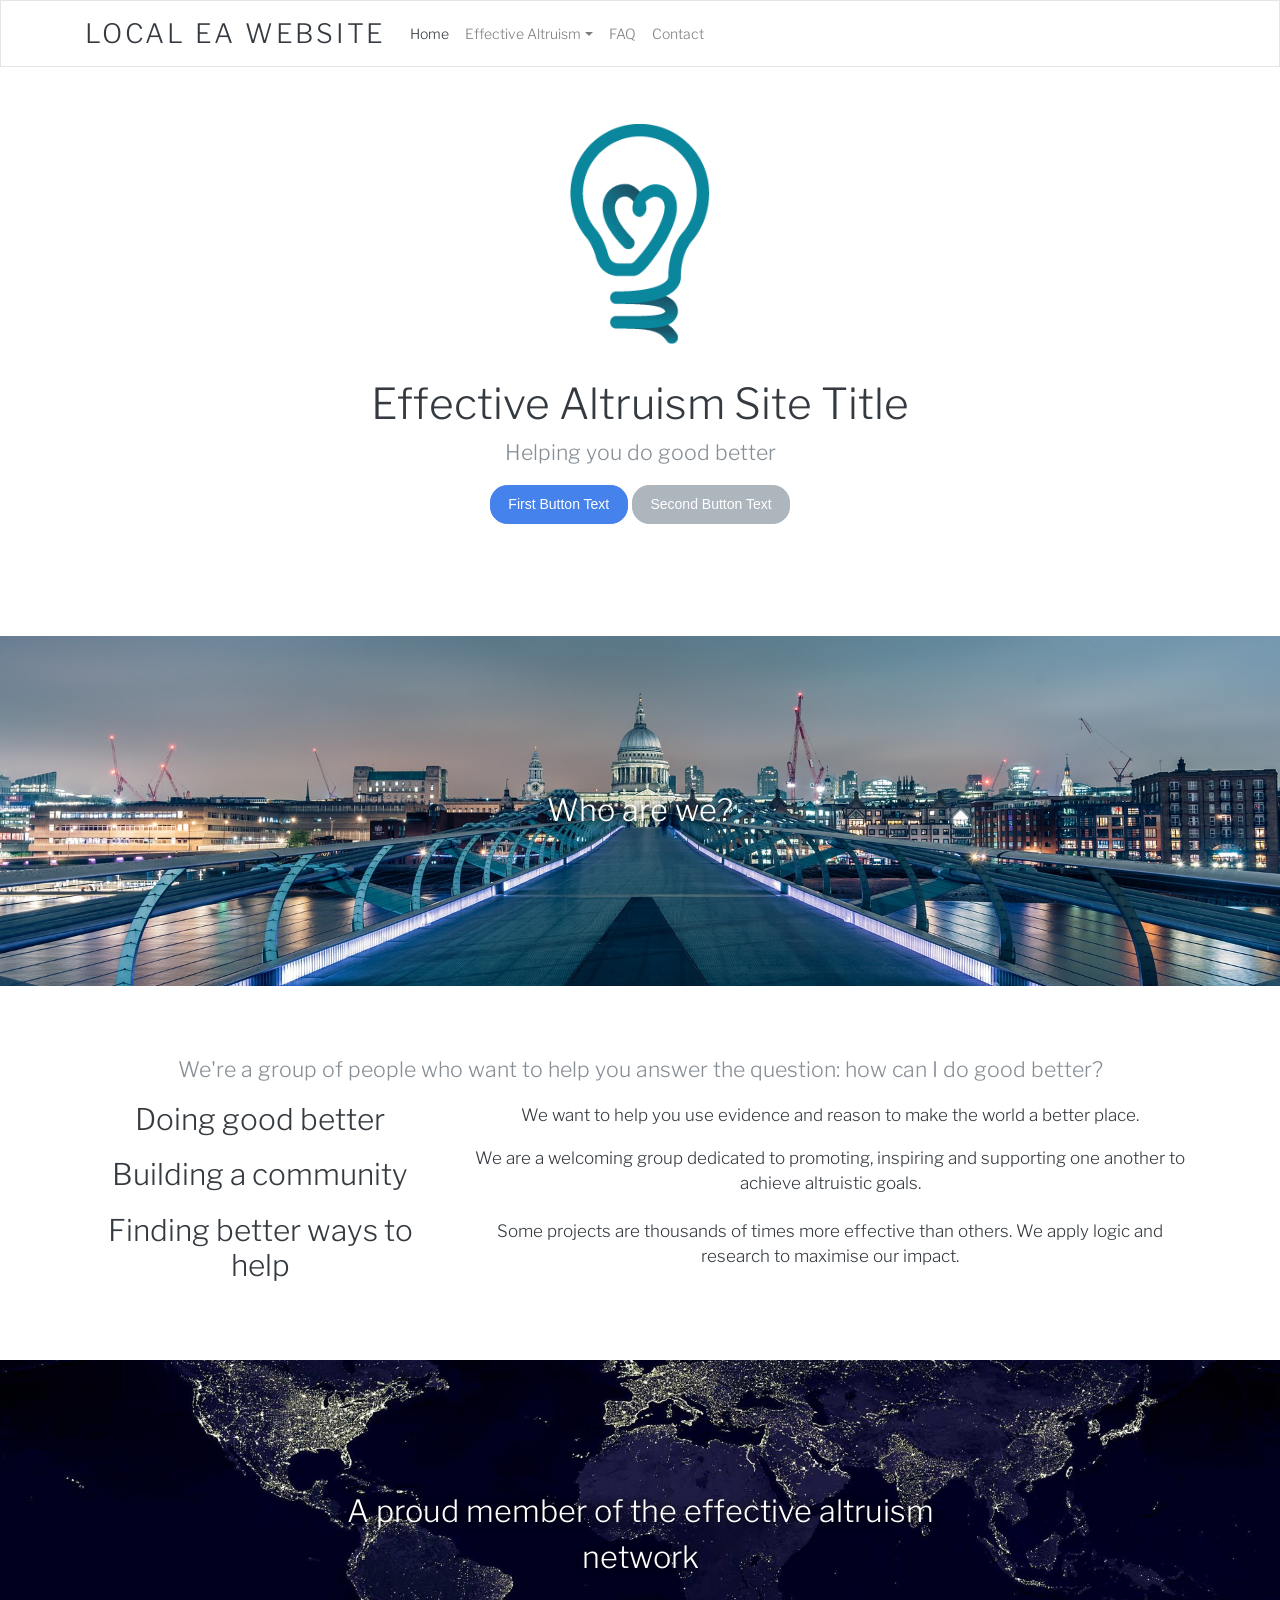
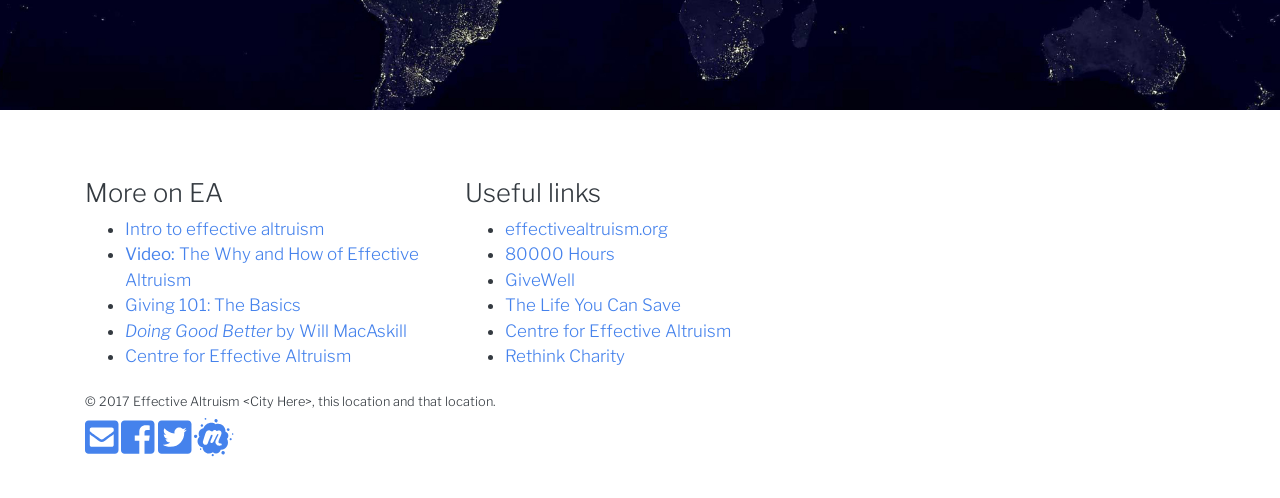
<file: index.html>
<!doctype html>
<html lang="en">
  <head>
	<meta name="generator" content="Hugo 0.37.1" />
    <title> Local EA Website</title>
    
    <meta charset="utf-8">
    <meta name="viewport" content="width=device-width, initial-scale=1, shrink-to-fit=no">

    
    <link rel="stylesheet" href="https://rtcharity.github.io/lean-site-template//css/bootstrap.css">
    <link rel="stylesheet" href="https://rtcharity.github.io/lean-site-template//css/style.css">
    <script src="https://rtcharity.github.io/lean-site-template//js/fontawesome-all.js"></script>

    <link href="https://fonts.googleapis.com/css?family=Libre+Franklin:300,400" rel="stylesheet">
  </head>
  <body>


  <div class="navbar navbar-expand-lg fixed-top navbar-light bg-light">
      <div class="container">
        <a href="https://rtcharity.github.io/" class="navbar-brand">LOCAL EA WEBSITE</a>
        <button class="navbar-toggler" type="button" data-toggle="collapse" data-target="#navbarResponsive" aria-controls="navbarResponsive" aria-expanded="false" aria-label="Toggle navigation">
          <span class="navbar-toggler-icon"></span>
        </button>
        <div class="collapse navbar-collapse" id="navbarResponsive">
          <ul class="nav navbar-nav">
              <ul class="navbar-nav mr-auto">
                <li class="nav-item active">
                  <a class="nav-link" href="https://rtcharity.github.io/">Home <span class="sr-only">(current)</span></a>
                </li>
                <div class="dropdown">
                 <a class="nav-link dropdown-toggle" data-toggle="dropdown" href="https://rtcharity.github.io/lean-site-template/">Effective Altruism<span class="caret"></span></a>
                   <ul class="dropdown-menu">
                       <li><a href="https://rtcharity.github.io/lean-site-template/effective-altruism">About EA</a></li>
                     <li><a href="https://rtcharity.github.io/lean-site-template/key-terms">Key Terms</a></li>
                     <li><a href="https://rtcharity.github.io/lean-site-template/organizations">Organizations</a></li>
                     <li><a href="https://rtcharity.github.io/lean-site-template/reading-material">Reading Material</a></li>
                   </ul>
               </div>
                <li class="nav-item">
                    <a class="nav-link" href="https://rtcharity.github.io/lean-site-template/faq">FAQ </a>
                </li>
                <li class="nav-item">
                    <a class="nav-link" href="https://rtcharity.github.io/lean-site-template/contact">Contact</a>
                </li>
                

            </ul>
          </ul>
        </div>
      </div>
    </div>



<section class="jumbotron text-center">
  <div class="container">
    <img id="ea-main-logo" src="https://rtcharity.github.io/lean-site-template//img/ea_logo.png"/>
    <h1 class="jumbotron-heading">Effective Altruism Site Title</h1>
    <p class="lead text-muted">Helping you do good better</p>
    <p>
      <a href="" class="btn btn-primary">First Button Text</a>
      <a href="" class="btn btn-secondary">Second Button Text</a>
      
    </p>
  </div>
</section>


<div class="container-fluid no-gutter">
  <div id="top-banner" class="row banner-section" style="background-image:url('https://rtcharity.github.io/lean-site-template//img/top-banner.jpg')">
    <div class="all-center"><span class="banner-section-text">Who are we?</span></div>
  </div>
</div>

<section class="text-center">
  <div class="container banner-section text-banner">
      <p class="lead">We&#39;re a group of people who want to help you answer the question: how can I do good better?</p>

      <container>
        <div class="row align-items-center">
          <div class="col-lg-4">
            <h3>Doing good better</h3>
          </div>
          <div class="col-lg-8">
            <p>We want to help you use evidence and reason to make the world a better place.</p>
          </div>
        </div>
        <div class="row align-items-center">
          <div class="col-lg-4">
            <h3>Building a community</h3>
          </div>
          <div class="col-lg-8">
            <p>We are a welcoming group dedicated to promoting, inspiring and supporting one another to achieve altruistic goals.</p>
          </div>
        </div>
        <div class="row align-items-center">
          <div class="col-lg-4">
            <h3>Finding better ways to help</h3>
          </div>
          <div class="col-lg-8">
            <p>Some projects are thousands of times more effective than others. We apply logic and research to maximise our impact.</p>
          </div>
        </div>
      </container>
  </div>

<div class="container-fluid no-gutter">
  <div id="ea-network-banner" class="row banner-section" style="background-image:url('https://rtcharity.github.io/lean-site-template//img/bottom-banner.jpg')">
    <div class="all-center"><span class="banner-section-text">A proud member of the effective altruism network</span></div>
  </div>
</div>
</section>


<div class="container text-banner">
  <div class="row">
    <div class="col-sm-4"><h4 id="more-on-ea">More on EA</h4>

<ul>
<li><a href="https://www.effectivealtruism.org/articles/introduction-to-effective-altruism/">Intro to effective altruism</a></li>
<li><a href="https://www.youtube.com/watch?v=Diuv3XZQXyc"><strong>Video:</strong> The Why and How of Effective Altruism</a></li>
<li><a href="https://www.givewell.org/giving101">Giving 101: The Basics</a></li>
<li><a href="https://www.amazon.com/Doing-Good-Better-Effective-Difference/dp/1592409105/"><em>Doing Good Better</em> by Will MacAskill</a></li>
<li><a href="https://www.centreforeffectivealtruism.org/">Centre for Effective Altruism</a></li>
</ul>
</div>
    <div class="col-sm-8"><h4 id="useful-links">Useful links</h4>

<ul>
<li><a href="http://effectivealtruism.org">effectivealtruism.org</a></li>
<li><a href="https://80000hours.org/">80000 Hours</a></li>
<li><a href="https://www.givewell.org/">GiveWell</a></li>
<li><a href="https://www.thelifeyoucansave.org/">The Life You Can Save</a></li>
<li><a href="https://www.centreforeffectivealtruism.org/">Centre for Effective Altruism</a></li>
<li><a href="https://rtcharity.org/">Rethink Charity</a></li>
</ul>
</div>
  </div>
  <div class="row">
    <div id="footer-legal" class="col-12">
      © 2017 Effective Altruism &lt;City Here&gt;, this location and that location.
    </div>
  </div>
  <div class="row">
    <div id="footer-legal" class="col-12">
      <a href="mailto:yourEAGroupEmail@here.com"><i class="fas fa-envelope-square fa-3x"></i></a>
      
        <a href=""><i class="fab fa-facebook-square fa-3x"></i></a>
      
      
        <a href=""><i class="fab fa-twitter-square fa-3x"></i></a>
      
      
        <a href=""><i class="fab fa-meetup fa-3x"></i></a>
      
    </div>
  </div>
</div>

<script src="https://code.jquery.com/jquery-3.2.1.slim.min.js" integrity="sha384-KJ3o2DKtIkvYIK3UENzmM7KCkRr/rE9/Qpg6aAZGJwFDMVNA/GpGFF93hXpG5KkN" crossorigin="anonymous"></script>
  <script src="https://cdnjs.cloudflare.com/ajax/libs/popper.js/1.12.3/umd/popper.min.js" integrity="sha384-vFJXuSJphROIrBnz7yo7oB41mKfc8JzQZiCq4NCceLEaO4IHwicKwpJf9c9IpFgh" crossorigin="anonymous"></script>
  <script src="https://maxcdn.bootstrapcdn.com/bootstrap/4.0.0-beta.2/js/bootstrap.min.js" integrity="sha384-alpBpkh1PFOepccYVYDB4do5UnbKysX5WZXm3XxPqe5iKTfUKjNkCk9SaVuEZflJ" crossorigin="anonymous"></script>
</body>
</html>
</file>
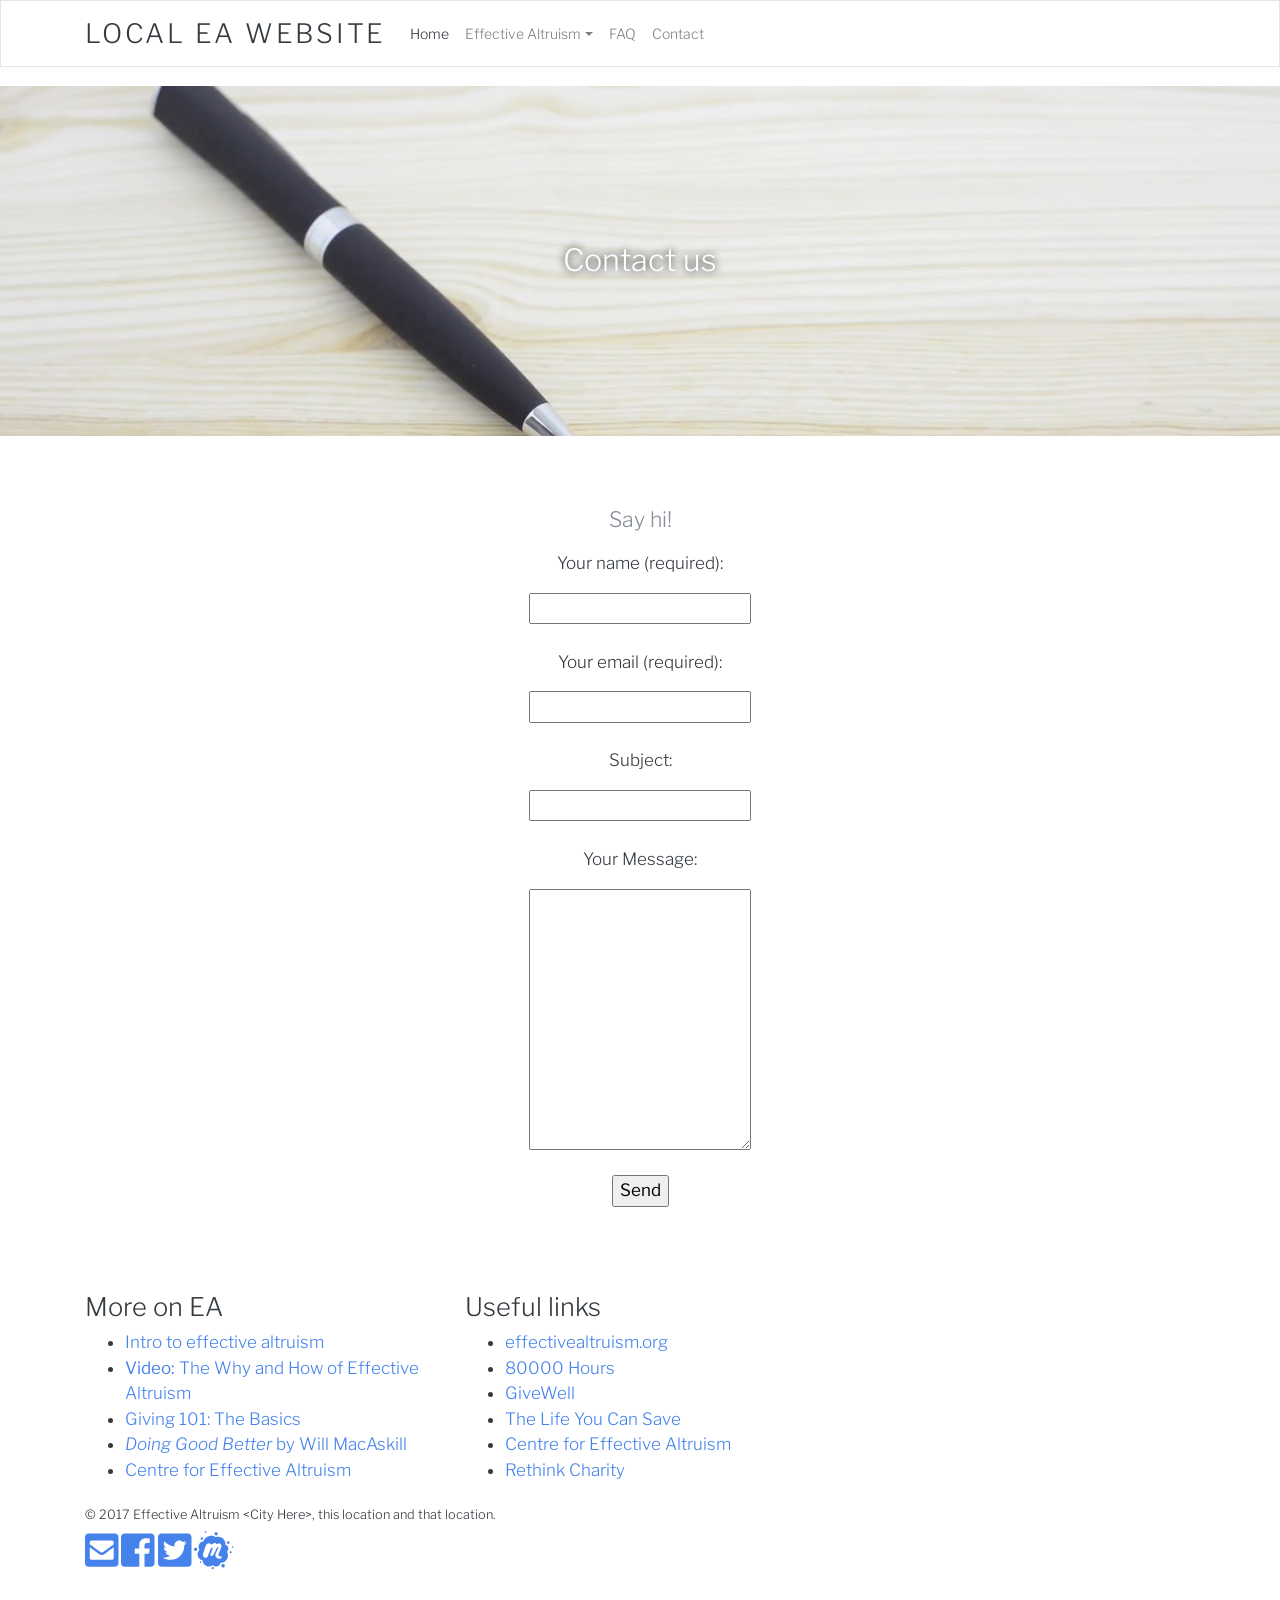
<file: contact/index.html>
<!doctype html>
<html lang="en">
  <head>
    <title> Local EA Website</title>
    
    <meta charset="utf-8">
    <meta name="viewport" content="width=device-width, initial-scale=1, shrink-to-fit=no">

    
    <link rel="stylesheet" href="https://rtcharity.github.io/lean-site-template//css/bootstrap.css">
    <link rel="stylesheet" href="https://rtcharity.github.io/lean-site-template//css/style.css">
    <script src="https://rtcharity.github.io/lean-site-template//js/fontawesome-all.js"></script>

    <link href="https://fonts.googleapis.com/css?family=Libre+Franklin:300,400" rel="stylesheet">
  </head>
  <body>


  <div class="navbar navbar-expand-lg fixed-top navbar-light bg-light">
      <div class="container">
        <a href="https://rtcharity.github.io/" class="navbar-brand">LOCAL EA WEBSITE</a>
        <button class="navbar-toggler" type="button" data-toggle="collapse" data-target="#navbarResponsive" aria-controls="navbarResponsive" aria-expanded="false" aria-label="Toggle navigation">
          <span class="navbar-toggler-icon"></span>
        </button>
        <div class="collapse navbar-collapse" id="navbarResponsive">
          <ul class="nav navbar-nav">
              <ul class="navbar-nav mr-auto">
                <li class="nav-item active">
                  <a class="nav-link" href="https://rtcharity.github.io/">Home <span class="sr-only">(current)</span></a>
                </li>
                <div class="dropdown">
                 <a class="nav-link dropdown-toggle" data-toggle="dropdown" href="https://rtcharity.github.io/lean-site-template/">Effective Altruism<span class="caret"></span></a>
                   <ul class="dropdown-menu">
                       <li><a href="https://rtcharity.github.io/lean-site-template/effective-altruism">About EA</a></li>
                     <li><a href="https://rtcharity.github.io/lean-site-template/key-terms">Key Terms</a></li>
                     <li><a href="https://rtcharity.github.io/lean-site-template/organizations">Organizations</a></li>
                     <li><a href="https://rtcharity.github.io/lean-site-template/reading-material">Reading Material</a></li>
                   </ul>
               </div>
                <li class="nav-item">
                    <a class="nav-link" href="https://rtcharity.github.io/lean-site-template/faq">FAQ </a>
                </li>
                <li class="nav-item">
                    <a class="nav-link" href="https://rtcharity.github.io/lean-site-template/contact">Contact</a>
                </li>
                

            </ul>
          </ul>
        </div>
      </div>
    </div>



<div class="container-fluid no-gutter">
  <div id="top-banner" class="row banner-section" style="background-image:url('https://rtcharity.github.io/lean-site-template//img/contact-banner.jpg')">
    <div class="all-center"><span class="banner-section-text">Contact us</span></div>
  </div>
</div>

<section class="text-center">
  <div class="container banner-section text-banner">
      <p class="lead">Say hi!</p>

      <container>
          <form action="https://formspree.io/yourEAGroupEmail@here.com"
                method="POST">
              <p>Your name (required):</p>
              <input type="text" name="name">

              <br><br>
              <p>Your email (required):</p>
              <input type="email" name="_replyto">

              <br><br>
              <p>Subject:</p>
              <input type="text" name="_subject"/>

              <br><br>
              <p>Your Message:</p>
              <textarea rows=10 columns=30 name="_message"></textarea>

              <br>
              <input type="submit" value="Send">
          </form>
      </container>
  </div>
</section>

<div class="container text-banner">
  <div class="row">
    <div class="col-sm-4"><h4 id="more-on-ea">More on EA</h4>

<ul>
<li><a href="https://www.effectivealtruism.org/articles/introduction-to-effective-altruism/">Intro to effective altruism</a></li>
<li><a href="https://www.youtube.com/watch?v=Diuv3XZQXyc"><strong>Video:</strong> The Why and How of Effective Altruism</a></li>
<li><a href="https://www.givewell.org/giving101">Giving 101: The Basics</a></li>
<li><a href="https://www.amazon.com/Doing-Good-Better-Effective-Difference/dp/1592409105/"><em>Doing Good Better</em> by Will MacAskill</a></li>
<li><a href="https://www.centreforeffectivealtruism.org/">Centre for Effective Altruism</a></li>
</ul>
</div>
    <div class="col-sm-8"><h4 id="useful-links">Useful links</h4>

<ul>
<li><a href="http://effectivealtruism.org">effectivealtruism.org</a></li>
<li><a href="https://80000hours.org/">80000 Hours</a></li>
<li><a href="https://www.givewell.org/">GiveWell</a></li>
<li><a href="https://www.thelifeyoucansave.org/">The Life You Can Save</a></li>
<li><a href="https://www.centreforeffectivealtruism.org/">Centre for Effective Altruism</a></li>
<li><a href="https://rtcharity.org/">Rethink Charity</a></li>
</ul>
</div>
  </div>
  <div class="row">
    <div id="footer-legal" class="col-12">
      © 2017 Effective Altruism &lt;City Here&gt;, this location and that location.
    </div>
  </div>
  <div class="row">
    <div id="footer-legal" class="col-12">
      <a href="mailto:yourEAGroupEmail@here.com"><i class="fas fa-envelope-square fa-3x"></i></a>
      
        <a href=""><i class="fab fa-facebook-square fa-3x"></i></a>
      
      
        <a href=""><i class="fab fa-twitter-square fa-3x"></i></a>
      
      
        <a href=""><i class="fab fa-meetup fa-3x"></i></a>
      
    </div>
  </div>
</div>

<script src="https://code.jquery.com/jquery-3.2.1.slim.min.js" integrity="sha384-KJ3o2DKtIkvYIK3UENzmM7KCkRr/rE9/Qpg6aAZGJwFDMVNA/GpGFF93hXpG5KkN" crossorigin="anonymous"></script>
  <script src="https://cdnjs.cloudflare.com/ajax/libs/popper.js/1.12.3/umd/popper.min.js" integrity="sha384-vFJXuSJphROIrBnz7yo7oB41mKfc8JzQZiCq4NCceLEaO4IHwicKwpJf9c9IpFgh" crossorigin="anonymous"></script>
  <script src="https://maxcdn.bootstrapcdn.com/bootstrap/4.0.0-beta.2/js/bootstrap.min.js" integrity="sha384-alpBpkh1PFOepccYVYDB4do5UnbKysX5WZXm3XxPqe5iKTfUKjNkCk9SaVuEZflJ" crossorigin="anonymous"></script>
</body>
</html>
</file>
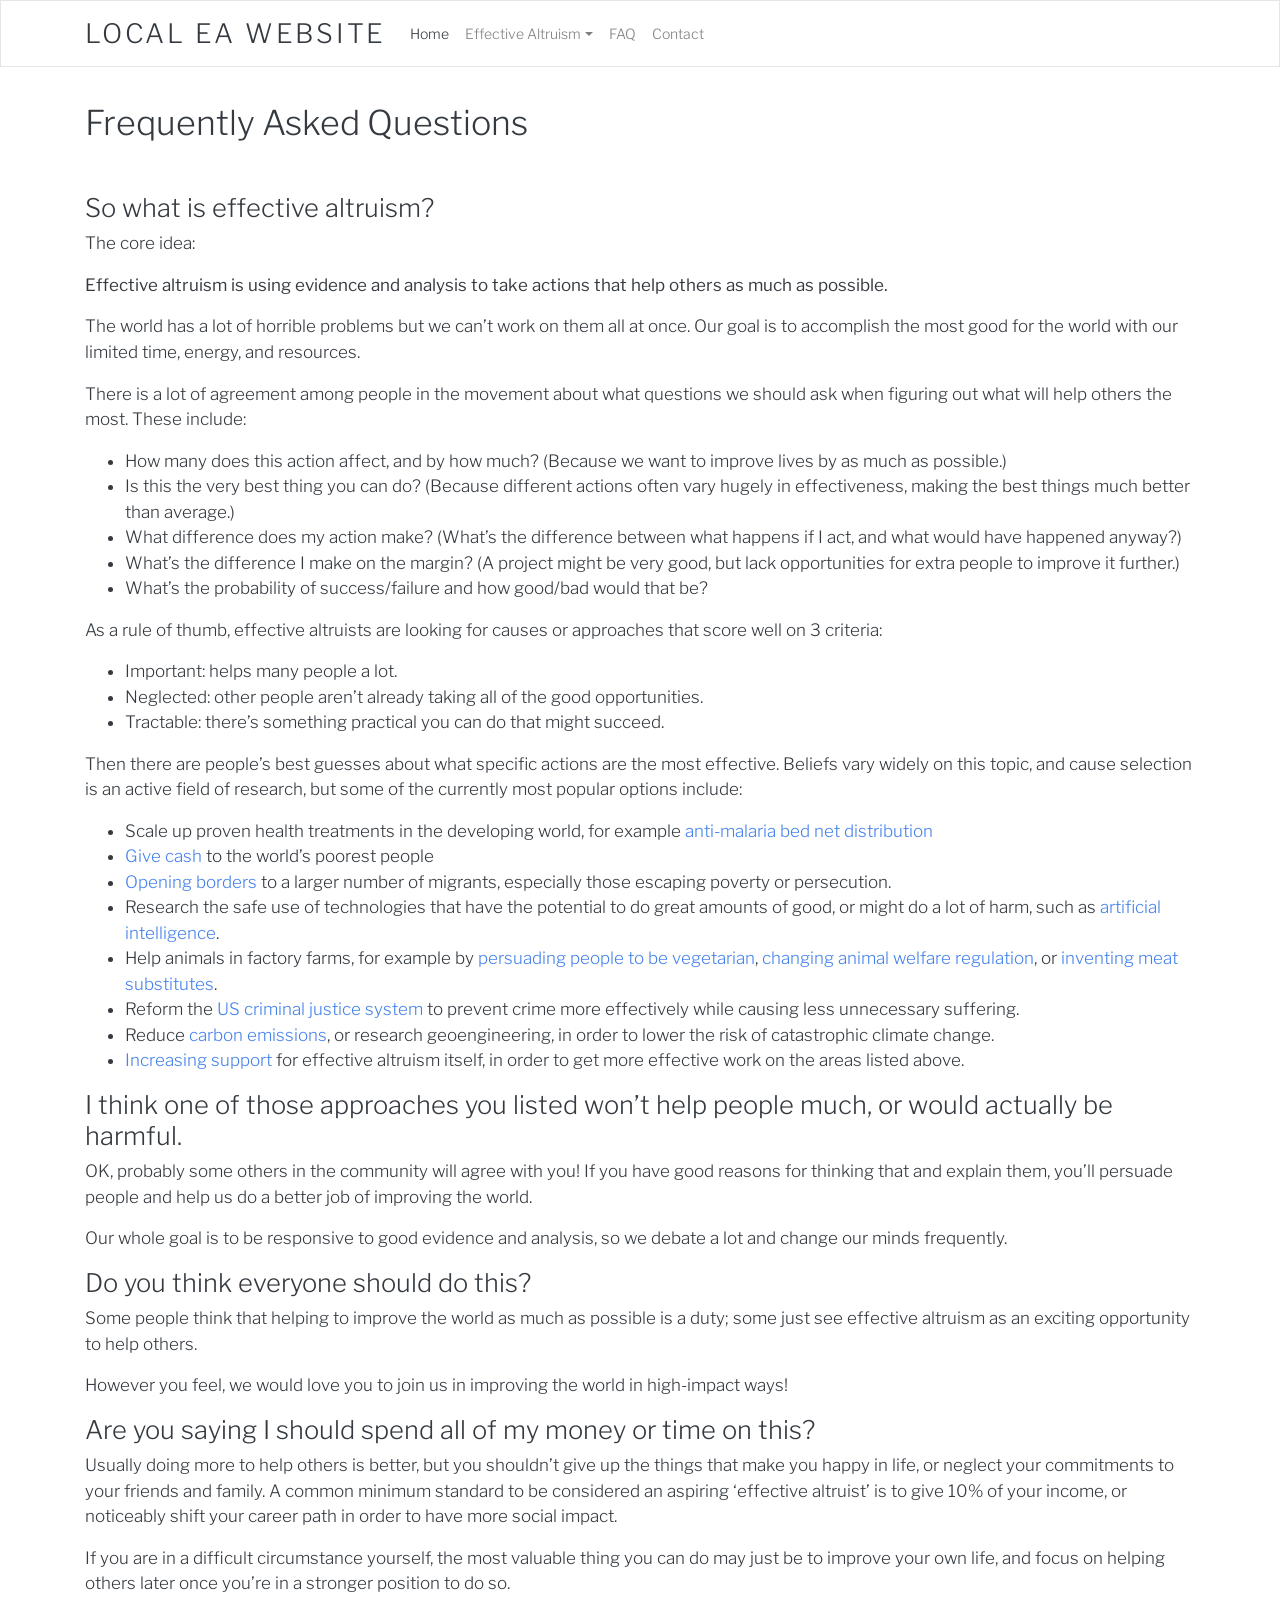
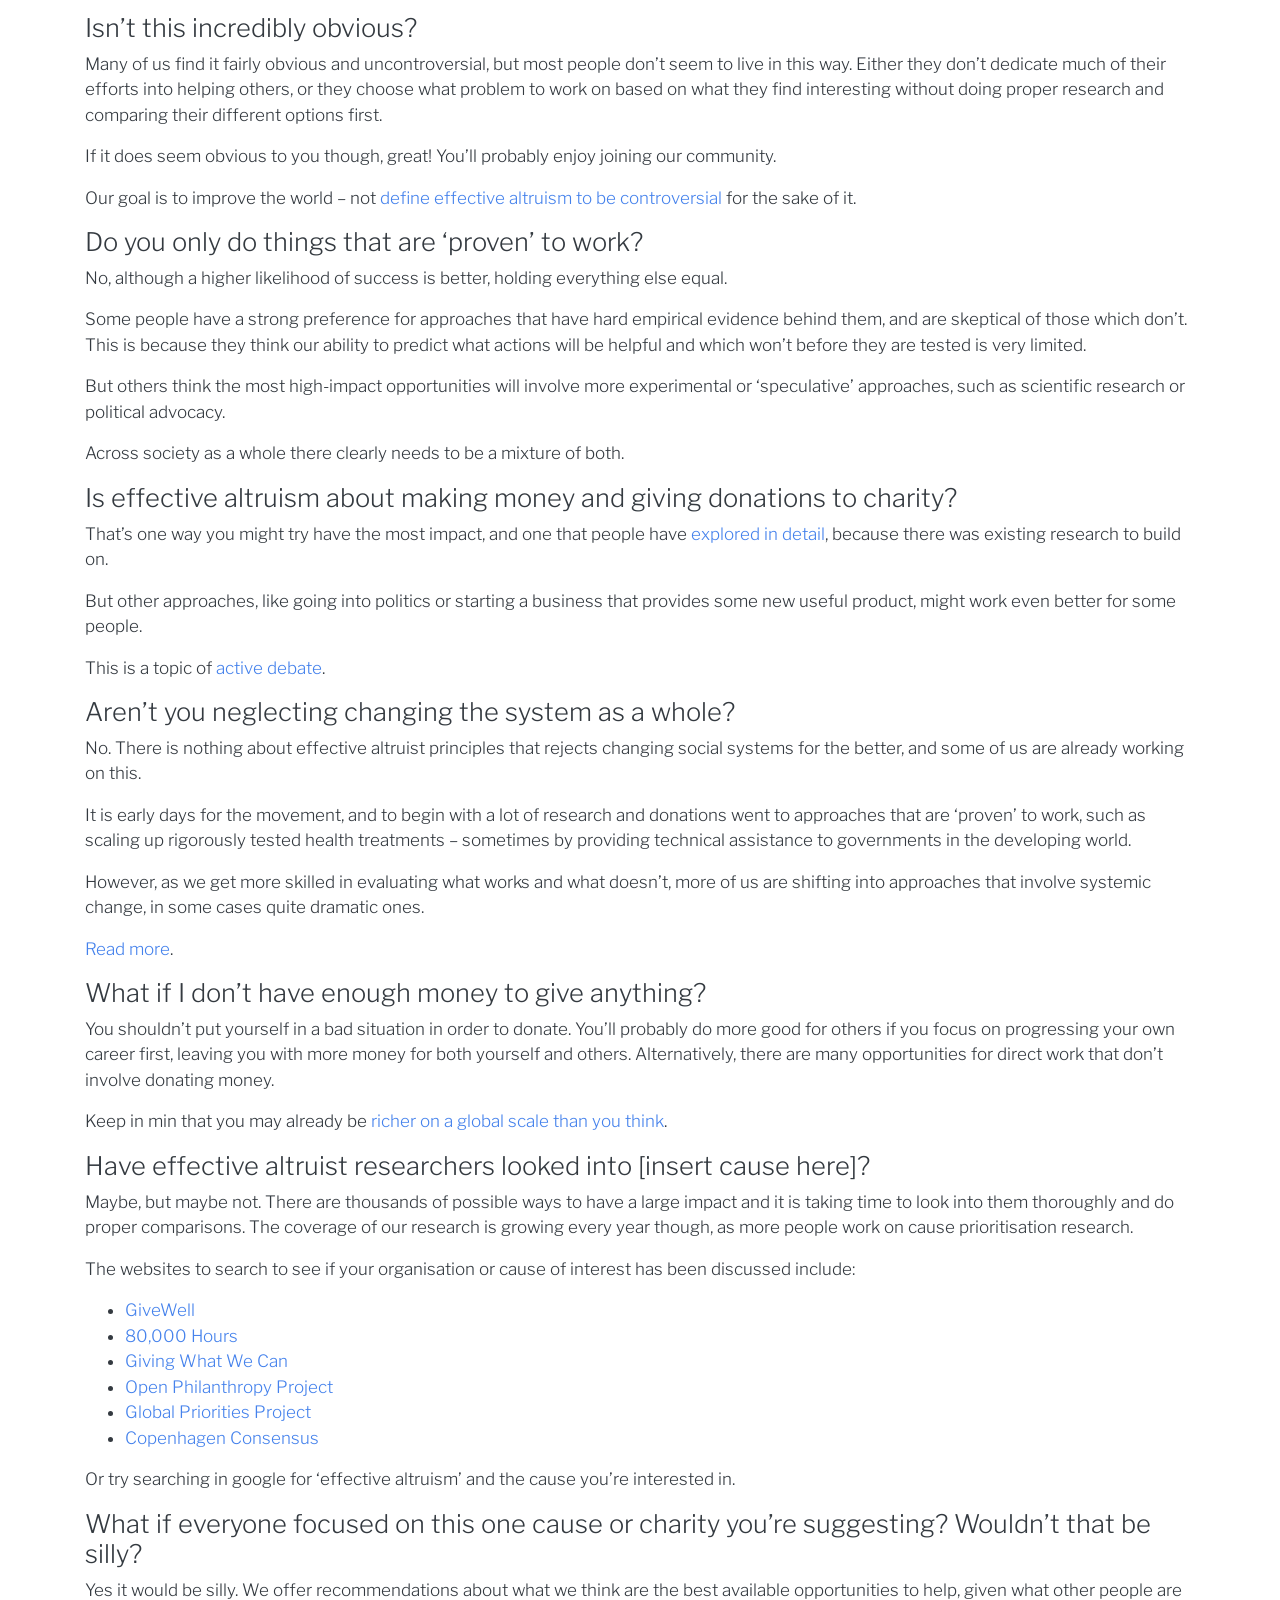
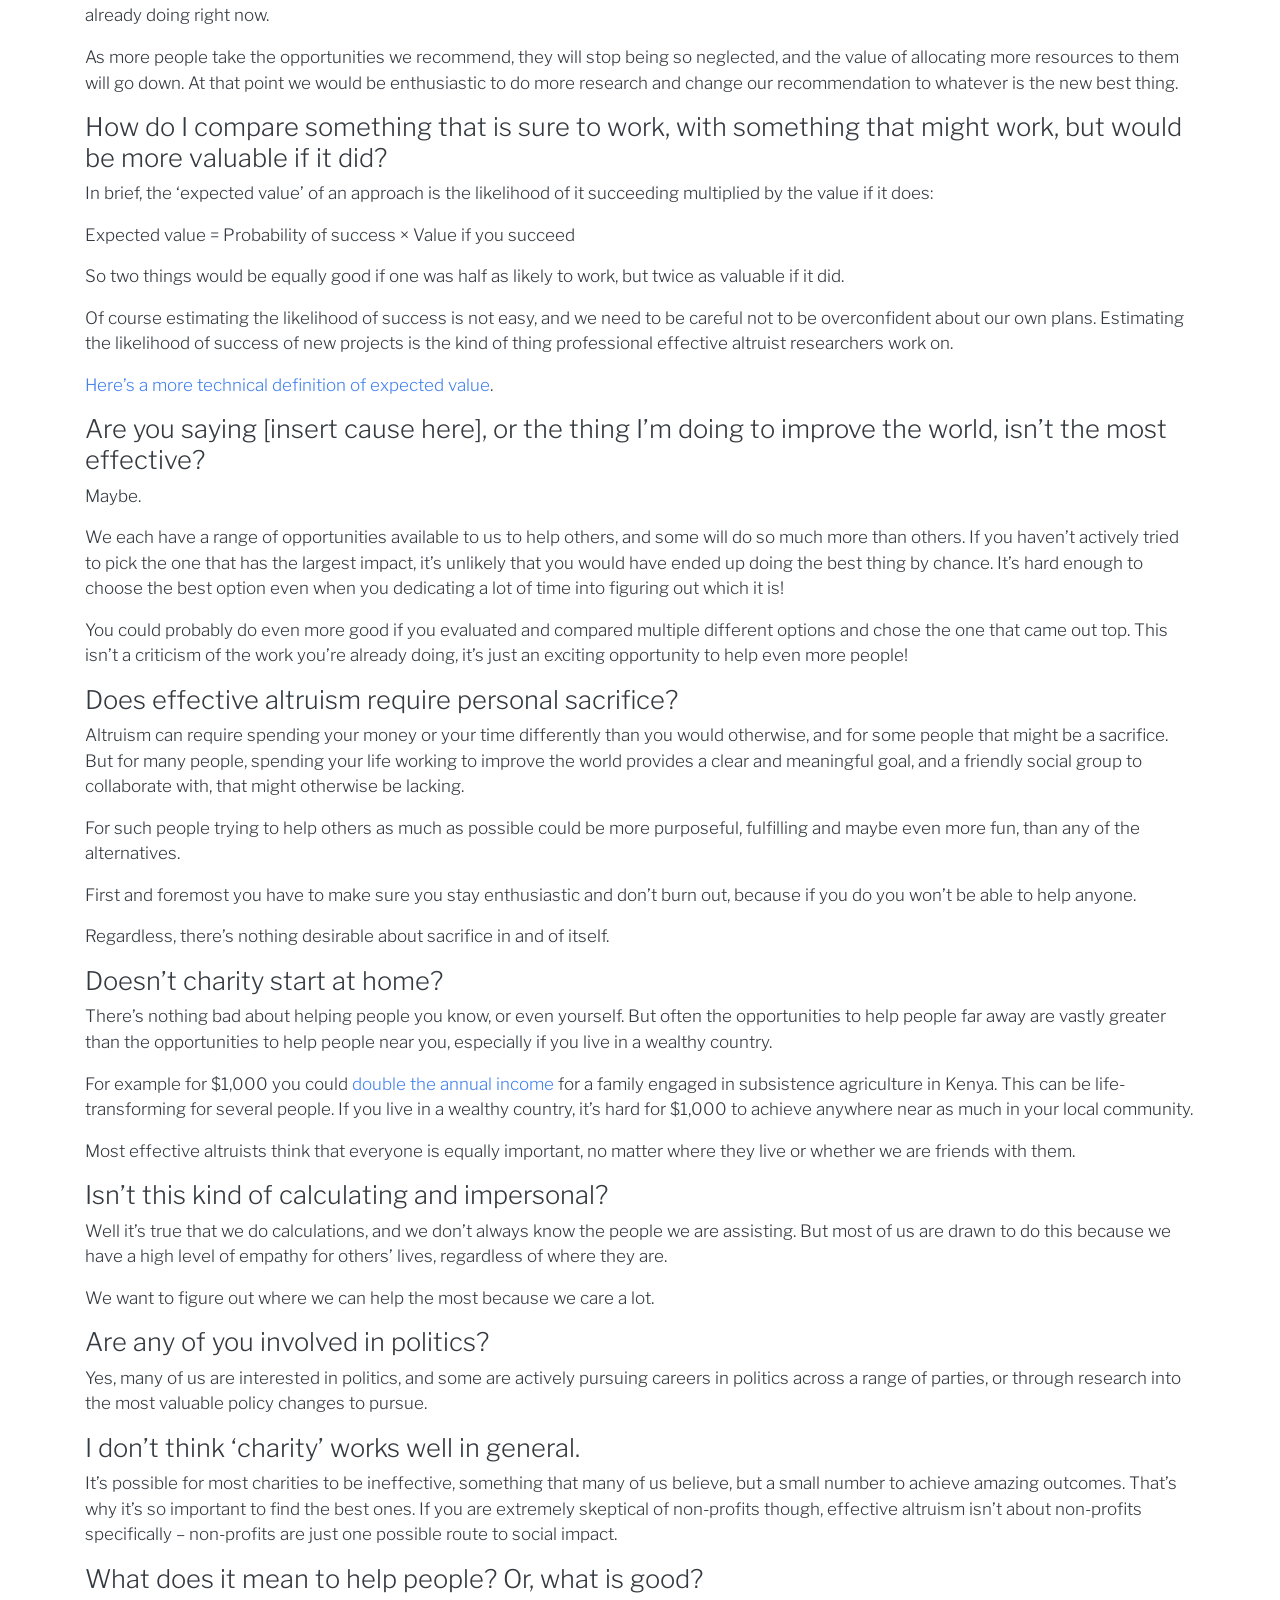
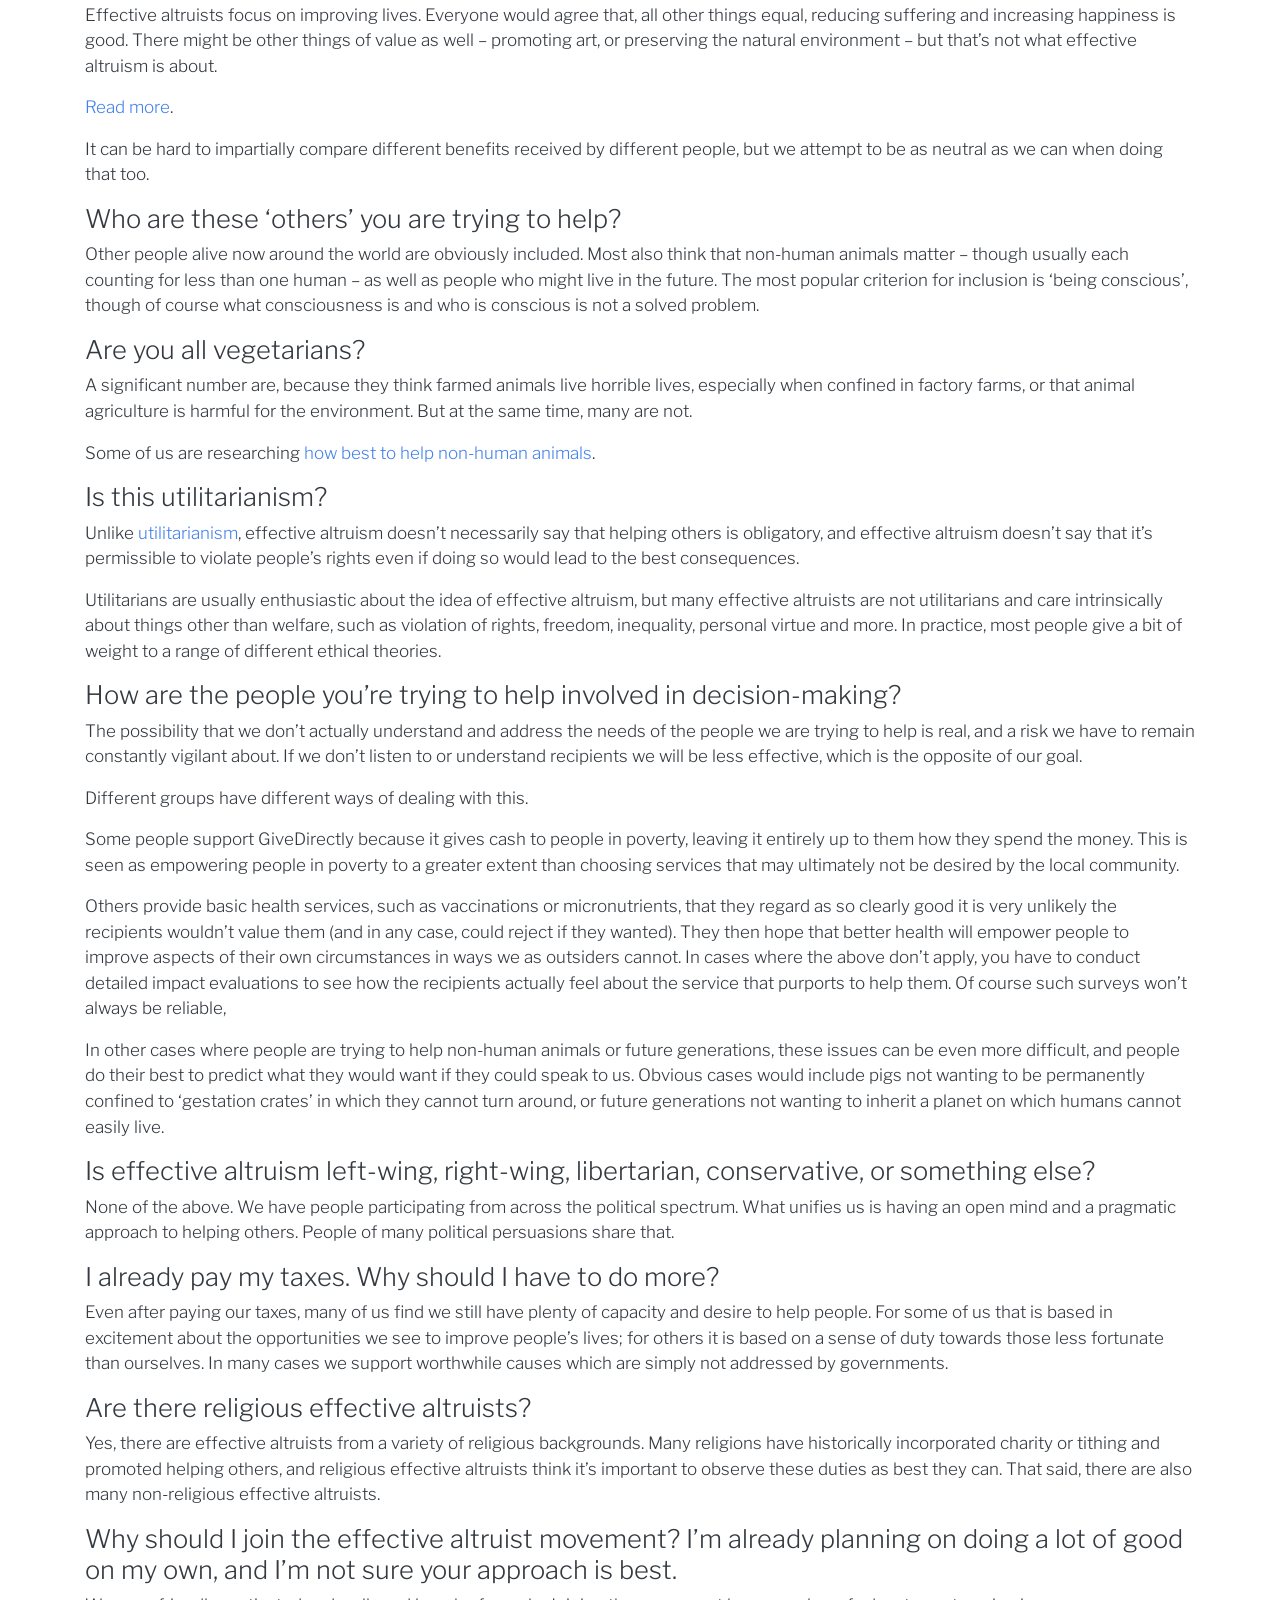
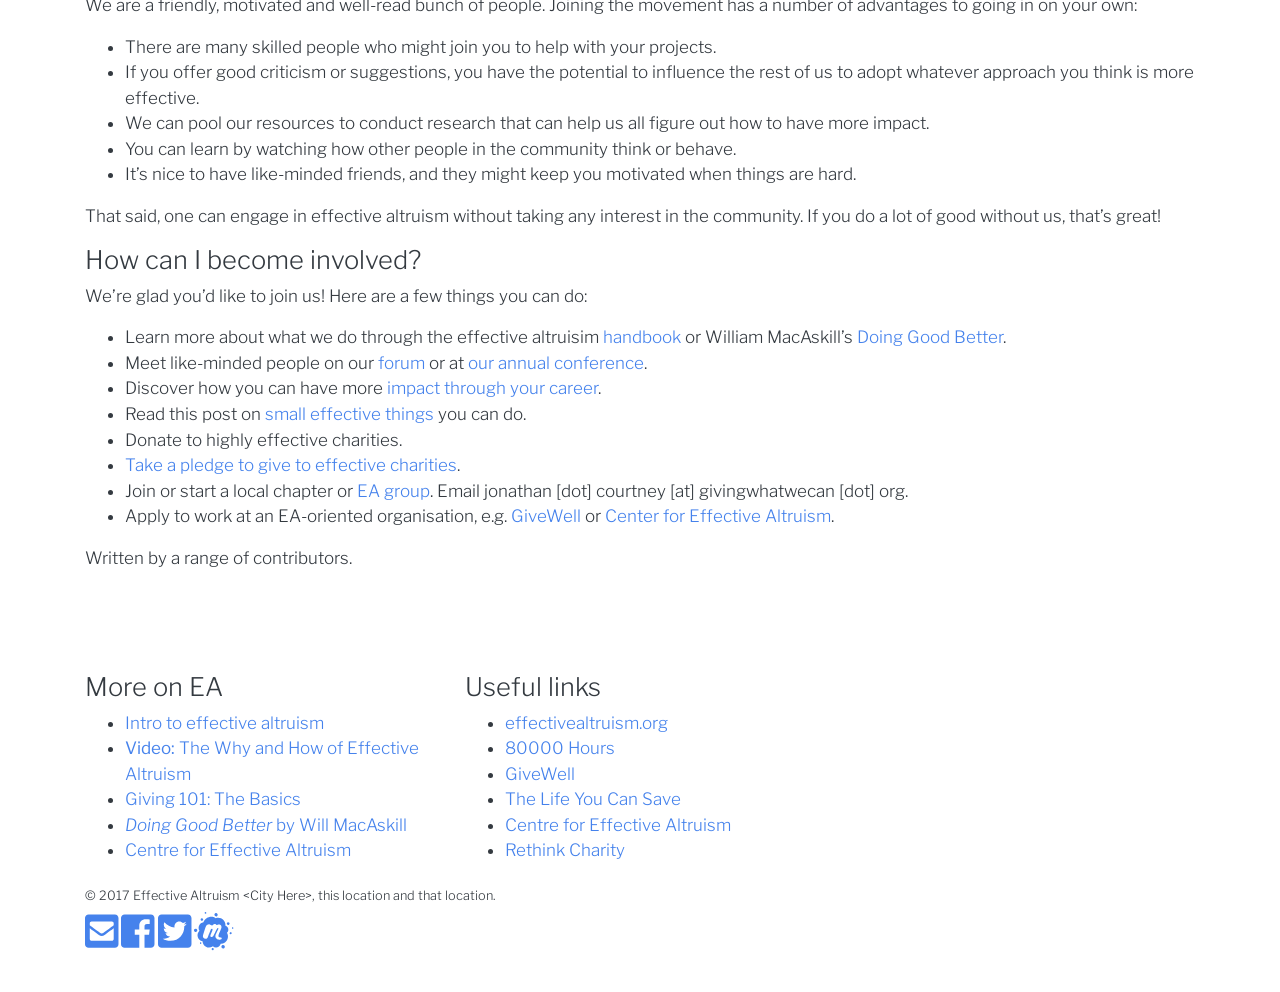
<file: faq/index.html>
<!doctype html>
<html lang="en">
  <head>
    <title> Local EA Website</title>
    
    <meta charset="utf-8">
    <meta name="viewport" content="width=device-width, initial-scale=1, shrink-to-fit=no">

    
    <link rel="stylesheet" href="https://rtcharity.github.io/lean-site-template//css/bootstrap.css">
    <link rel="stylesheet" href="https://rtcharity.github.io/lean-site-template//css/style.css">
    <script src="https://rtcharity.github.io/lean-site-template//js/fontawesome-all.js"></script>

    <link href="https://fonts.googleapis.com/css?family=Libre+Franklin:300,400" rel="stylesheet">
  </head>
  <body>


  <div class="navbar navbar-expand-lg fixed-top navbar-light bg-light">
      <div class="container">
        <a href="https://rtcharity.github.io/" class="navbar-brand">LOCAL EA WEBSITE</a>
        <button class="navbar-toggler" type="button" data-toggle="collapse" data-target="#navbarResponsive" aria-controls="navbarResponsive" aria-expanded="false" aria-label="Toggle navigation">
          <span class="navbar-toggler-icon"></span>
        </button>
        <div class="collapse navbar-collapse" id="navbarResponsive">
          <ul class="nav navbar-nav">
              <ul class="navbar-nav mr-auto">
                <li class="nav-item active">
                  <a class="nav-link" href="https://rtcharity.github.io/">Home <span class="sr-only">(current)</span></a>
                </li>
                <div class="dropdown">
                 <a class="nav-link dropdown-toggle" data-toggle="dropdown" href="https://rtcharity.github.io/lean-site-template/">Effective Altruism<span class="caret"></span></a>
                   <ul class="dropdown-menu">
                       <li><a href="https://rtcharity.github.io/lean-site-template/effective-altruism">About EA</a></li>
                     <li><a href="https://rtcharity.github.io/lean-site-template/key-terms">Key Terms</a></li>
                     <li><a href="https://rtcharity.github.io/lean-site-template/organizations">Organizations</a></li>
                     <li><a href="https://rtcharity.github.io/lean-site-template/reading-material">Reading Material</a></li>
                   </ul>
               </div>
                <li class="nav-item">
                    <a class="nav-link" href="https://rtcharity.github.io/lean-site-template/faq">FAQ </a>
                </li>
                <li class="nav-item">
                    <a class="nav-link" href="https://rtcharity.github.io/lean-site-template/contact">Contact</a>
                </li>
                

            </ul>
          </ul>
        </div>
      </div>
    </div>



<div class="container regular-page-container">
      <h2 id="frequently-asked-questions">Frequently Asked Questions</h2>

<p><br></p>

<h4 id="so-what-is-effective-altruism">So what is effective altruism?</h4>

<p>The core idea:</p>

<p><strong>Effective altruism is using evidence and analysis to take actions that help others as much as possible.</strong></p>

<p>The world has a lot of horrible problems but we can’t work on them all at once. Our goal is to accomplish the most good for the world with our limited time, energy, and resources.</p>

<p>There is a lot of agreement among people in the movement about what questions we should ask when figuring out what will help others the most. These include:</p>

<ul>
<li>How many does this action affect, and by how much? (Because we want to improve lives by as much as possible.)</li>
<li>Is this the very best thing you can do? (Because different actions often vary hugely in effectiveness, making the best things much better than average.)</li>
<li>What difference does my action make? (What’s the difference between what happens if I act, and what would have happened anyway?)</li>
<li>What’s the difference I make on the margin? (A project might be very good, but lack opportunities for extra people to improve it further.)</li>
<li>What’s the probability of success/failure and how good/bad would that be?</li>
</ul>

<p>As a rule of thumb, effective altruists are looking for causes or approaches that score well on 3 criteria:</p>

<ul>
<li>Important: helps many people a lot.</li>
<li>Neglected: other people aren’t already taking all of the good opportunities.</li>
<li>Tractable: there’s something practical you can do that might succeed.</li>
</ul>

<p>Then there are people’s best guesses about what specific actions are the most effective. Beliefs vary widely on this topic, and cause selection is an active field of research, but some of the currently most popular options include:</p>

<ul>
<li>Scale up proven health treatments in the developing world, for example <a href="https://www.againstmalaria.com/">anti-malaria bed net distribution</a></li>
<li><a href="https://givedirectly.org/">Give cash</a> to the world’s poorest people</li>
<li><a href="http://openborders.info/">Opening borders</a> to a larger number of migrants, especially those escaping poverty or persecution.</li>
<li>Research the safe use of technologies that have the potential to do great amounts of good, or might do a lot of harm, such as <a href="http://www.fhi.ox.ac.uk/research/research-areas/">artificial intelligence</a>.</li>
<li>Help animals in factory farms, for example by <a href="http://www.mercyforanimals.org/">persuading people to be vegetarian</a>, <a href="http://www.humanesociety.org/">changing animal welfare regulation</a>, or <a href="http://www.new-harvest.org/">inventing meat substitutes</a>.</li>
<li>Reform the <a href="http://blog.givewell.org/2015/06/16/incoming-program-officer-for-criminal-justice-reform-chloe-cockburn/">US criminal justice system</a> to prevent crime more effectively while causing less unnecessary suffering.</li>
<li>Reduce <a href="https://www.givingwhatwecan.org/research/charities-area/climate-change">carbon emissions</a>, or research geoengineering, in order to lower the risk of catastrophic climate change.</li>
<li><a href="https://centreforeffectivealtruism.org/">Increasing support</a> for effective altruism itself, in order to get more effective work on the areas listed above.</li>
</ul>

<h4 id="i-think-one-of-those-approaches-you-listed-won-t-help-people-much-or-would-actually-be-harmful">I think one of those approaches you listed won’t help people much, or would actually be harmful.</h4>

<p>OK, probably some others in the community will agree with you! If you have good reasons for thinking that and explain them, you’ll persuade people and help us do a better job of improving the world.</p>

<p>Our whole goal is to be responsive to good evidence and analysis, so we debate a lot and change our minds frequently.</p>

<h4 id="do-you-think-everyone-should-do-this">Do you think everyone should do this?</h4>

<p>Some people think that helping to improve the world as much as possible is a duty; some just see effective altruism as an exciting opportunity to help others.</p>

<p>However you feel, we would love you to join us in improving the world in high-impact ways!</p>

<h4 id="are-you-saying-i-should-spend-all-of-my-money-or-time-on-this">Are you saying I should spend all of my money or time on this?</h4>

<p>Usually doing more to help others is better, but you shouldn’t give up the things that make you happy in life, or neglect your commitments to your friends and family. A common minimum standard to be considered an aspiring ‘effective altruist’ is to give 10% of your income, or noticeably shift your career path in order to have more social impact.</p>

<p>If you are in a difficult circumstance yourself, the most valuable thing you can do may just be to improve your own life, and focus on helping others later once you’re in a stronger position to do so.</p>

<h4 id="isn-t-this-incredibly-obvious">Isn’t this incredibly obvious?</h4>

<p>Many of us find it fairly obvious and uncontroversial, but most people don’t seem to live in this way. Either they don’t dedicate much of their efforts into helping others, or they choose what problem to work on based on what they find interesting without doing proper research and comparing their different options first.</p>

<p>If it does seem obvious to you though, great! You’ll probably enjoy joining our community.</p>

<p>Our goal is to improve the world – not <a href="http://www.effective-altruism.com/ea/l7/why_the_triviality_objection_to_ea_is_beside_the/">define effective altruism to be controversial</a> for the sake of it.</p>

<h4 id="do-you-only-do-things-that-are-proven-to-work">Do you only do things that are ‘proven’ to work?</h4>

<p>No, although a higher likelihood of success is better, holding everything else equal.</p>

<p>Some people have a strong preference for approaches that have hard empirical evidence behind them, and are skeptical of those which don’t. This is because they think our ability to predict what actions will be helpful and which won’t before they are tested is very limited.</p>

<p>But others think the most high-impact opportunities will involve more experimental or ‘speculative’ approaches, such as scientific research or political advocacy.</p>

<p>Across society as a whole there clearly needs to be a mixture of both.</p>

<h4 id="is-effective-altruism-about-making-money-and-giving-donations-to-charity">Is effective altruism about making money and giving donations to charity?</h4>

<p>That’s one way you might try have the most impact, and one that people have <a href="https://80000hours.org/articles/earning-to-give/">explored in detail</a>, because there was existing research to build on.</p>

<p>But other approaches, like going into politics or starting a business that provides some new useful product, might work even better for some people.</p>

<p>This is a topic of <a href="https://80000hours.org/2015/07/80000-hours-thinks-that-only-a-small-proportion-of-people-should-earn-to-give-long-term/">active</a> <a href="http://effective-altruism.com/ea/mk/peter_hurford_thinks_that_a_large_proportion_of/">debate</a>.</p>

<h4 id="aren-t-you-neglecting-changing-the-system-as-a-whole">Aren’t you neglecting changing the system as a whole?</h4>

<p>No. There is nothing about effective altruist principles that rejects changing social systems for the better, and some of us are already working on this.</p>

<p>It is early days for the movement, and to begin with a lot of research and donations went to approaches that are ‘proven’ to work, such as scaling up rigorously tested health treatments – sometimes by providing technical assistance to governments in the developing world.</p>

<p>However, as we get more skilled in evaluating what works and what doesn’t, more of us are shifting into approaches that involve systemic change, in some cases quite dramatic ones.</p>

<p><a href="https://80000hours.org/2015/07/effective-altruists-love-systemic-change/">Read more</a>.</p>

<h4 id="what-if-i-don-t-have-enough-money-to-give-anything">What if I don’t have enough money to give anything?</h4>

<p>You shouldn’t put yourself in a bad situation in order to donate. You’ll probably do more good for others if you focus on progressing your own career first, leaving you with more money for both yourself and others. Alternatively, there are many opportunities for direct work that don’t involve donating money.</p>

<p>Keep in min that you may already be <a href="https://www.givingwhatwecan.org/get-involved/how-rich-am-i">richer on a global scale than you think</a>.</p>

<h4 id="have-effective-altruist-researchers-looked-into-insert-cause-here">Have effective altruist researchers looked into [insert cause here]?</h4>

<p>Maybe, but maybe not. There are thousands of possible ways to have a large impact and it is taking time to look into them thoroughly and do proper comparisons. The coverage of our research is growing every year though, as more people work on cause prioritisation research.</p>

<p>The websites to search to see if your organisation or cause of interest has been discussed include:</p>

<ul>
<li><a href="http://www.givewell.org/">GiveWell</a></li>
<li><a href="http://www.80000hours.org/">80,000 Hours</a></li>
<li><a href="http://www.givingwhatwecan.org/">Giving What We Can</a></li>
<li><a href="http://www.openphilanthropy.org/">Open Philanthropy Project</a></li>
<li><a href="http://globalprioritiesproject.org/">Global Priorities Project</a></li>
<li><a href="http://www.copenhagenconsensus.com/">Copenhagen Consensus</a></li>
</ul>

<p>Or try searching in google for ‘effective altruism’ and the cause you’re interested in.</p>

<h4 id="what-if-everyone-focused-on-this-one-cause-or-charity-you-re-suggesting-wouldn-t-that-be-silly">What if everyone focused on this one cause or charity you’re suggesting? Wouldn’t that be silly?</h4>

<p>Yes it would be silly. We offer recommendations about what we think are the best available opportunities to help, given what other people are already doing right now.</p>

<p>As more people take the opportunities we recommend, they will stop being so neglected, and the value of allocating more resources to them will go down. At that point we would be enthusiastic to do more research and change our recommendation to whatever is the new best thing.</p>

<h4 id="how-do-i-compare-something-that-is-sure-to-work-with-something-that-might-work-but-would-be-more-valuable-if-it-did">How do I compare something that is sure to work, with something that might work, but would be more valuable if it did?</h4>

<p>In brief, the ‘expected value’ of an approach is the likelihood of it succeeding multiplied by the value if it does:</p>

<p>Expected value = Probability of success × Value if you succeed</p>

<p>So two things would be equally good if one was half as likely to work, but twice as valuable if it did.</p>

<p>Of course estimating the likelihood of success is not easy, and we need to be careful not to be overconfident about our own plans. Estimating the likelihood of success of new projects is the kind of thing professional effective altruist researchers work on.</p>

<p><a href="https://en.wikipedia.org/wiki/Expected_value">Here’s a more technical definition of expected value</a>.</p>

<h4 id="are-you-saying-insert-cause-here-or-the-thing-i-m-doing-to-improve-the-world-isn-t-the-most-effective">Are you saying [insert cause here], or the thing I’m doing to improve the world, isn’t the most effective?</h4>

<p>Maybe.</p>

<p>We each have a range of opportunities available to us to help others, and some will do so much more than others. If you haven’t actively tried to pick the one that has the largest impact, it’s unlikely that you would have ended up doing the best thing by chance. It’s hard enough to choose the best option even when you dedicating a lot of time into figuring out which it is!</p>

<p>You could probably do even more good if you evaluated and compared multiple different options and chose the one that came out top. This isn’t a criticism of the work you’re already doing, it’s just an exciting opportunity to help even more people!</p>

<h4 id="does-effective-altruism-require-personal-sacrifice">Does effective altruism require personal sacrifice?</h4>

<p>Altruism can require spending your money or your time differently than you would otherwise, and for some people that might be a sacrifice. But for many people, spending your life working to improve the world provides a clear and meaningful goal, and a friendly social group to collaborate with, that might otherwise be lacking.</p>

<p>For such people trying to help others as much as possible could be more purposeful, fulfilling and maybe even more fun, than any of the alternatives.</p>

<p>First and foremost you have to make sure you stay enthusiastic and don’t burn out, because if you do you won’t be able to help anyone.</p>

<p>Regardless, there’s nothing desirable about sacrifice in and of itself.</p>

<h4 id="doesn-t-charity-start-at-home">Doesn’t charity start at home?</h4>

<p>There’s nothing bad about helping people you know, or even yourself. But often the opportunities to help people far away are vastly greater than the opportunities to help people near you, especially if you live in a wealthy country.</p>

<p>For example for $1,000 you could <a href="http://www.givedirectly.org/">double the annual income</a> for a family engaged in subsistence agriculture in Kenya. This can be life-transforming for several people. If you live in a wealthy country, it’s hard for $1,000 to achieve anywhere near as much in your local community.</p>

<p>Most effective altruists think that everyone is equally important, no matter where they live or whether we are friends with them.</p>

<h4 id="isn-t-this-kind-of-calculating-and-impersonal">Isn’t this kind of calculating and impersonal?</h4>

<p>Well it’s true that we do calculations, and we don’t always know the people we are assisting. But most of us are drawn to do this because we have a high level of empathy for others’ lives, regardless of where they are.</p>

<p>We want to figure out where we can help the most because we care a lot.</p>

<h4 id="are-any-of-you-involved-in-politics">Are any of you involved in politics?</h4>

<p>Yes, many of us are interested in politics, and some are actively pursuing careers in politics across a range of parties, or through research into the most valuable policy changes to pursue.</p>

<h4 id="i-don-t-think-charity-works-well-in-general">I don’t think ‘charity’ works well in general.</h4>

<p>It’s possible for most charities to be ineffective, something that many of us believe, but a small number to achieve amazing outcomes. That’s why it’s so important to find the best ones. If you are extremely skeptical of non-profits though, effective altruism isn’t about non-profits specifically – non-profits are just one possible route to social impact.</p>

<h4 id="what-does-it-mean-to-help-people-or-what-is-good">What does it mean to help people? Or, what is good?</h4>

<p>Effective altruists focus on improving lives. Everyone would agree that, all other things equal, reducing suffering and increasing happiness is good. There might be other things of value as well – promoting art, or preserving the natural environment – but that’s not what effective altruism is about.</p>

<p><a href="https://80000hours.org/articles/the-meaning-of-making-a-difference/">Read more</a>.</p>

<p>It can be hard to impartially compare different benefits received by different people, but we attempt to be as neutral as we can when doing that too.</p>

<h4 id="who-are-these-others-you-are-trying-to-help">Who are these ‘others’ you are trying to help?</h4>

<p>Other people alive now around the world are obviously included. Most also think that non-human animals matter – though usually each counting for less than one human – as well as people who might live in the future. The most popular criterion for inclusion is ‘being conscious’, though of course what consciousness is and who is conscious is not a solved problem.</p>

<h4 id="are-you-all-vegetarians">Are you all vegetarians?</h4>

<p>A significant number are, because they think farmed animals live horrible lives, especially when confined in factory farms, or that animal agriculture is harmful for the environment. But at the same time, many are not.</p>

<p>Some of us are researching <a href="http://animalcharityevaluators.org/">how best to help non-human animals</a>.</p>

<h4 id="is-this-utilitarianism">Is this utilitarianism?</h4>

<p>Unlike <a href="https://en.wikipedia.org/wiki/Utilitarianism">utilitarianism</a>, effective altruism doesn’t necessarily say that helping others is obligatory, and effective altruism doesn’t say that it’s permissible to violate people’s rights even if doing so would lead to the best consequences.</p>

<p>Utilitarians are usually enthusiastic about the idea of effective altruism, but many effective altruists are not utilitarians and care intrinsically about things other than welfare, such as violation of rights, freedom, inequality, personal virtue and more. In practice, most people give a bit of weight to a range of different ethical theories.</p>

<h4 id="how-are-the-people-you-re-trying-to-help-involved-in-decision-making">How are the people you’re trying to help involved in decision-making?</h4>

<p>The possibility that we don’t actually understand and address the needs of the people we are trying to help is real, and a risk we have to remain constantly vigilant about. If we don’t listen to or understand recipients we will be less effective, which is the opposite of our goal.</p>

<p>Different groups have different ways of dealing with this.</p>

<p>Some people support GiveDirectly because it gives cash to people in poverty, leaving it entirely up to them how they spend the money. This is seen as empowering people in poverty to a greater extent than choosing services that may ultimately not be desired by the local community.</p>

<p>Others provide basic health services, such as vaccinations or micronutrients, that they regard as so clearly good it is very unlikely the recipients wouldn’t value them (and in any case, could reject if they wanted). They then hope that better health will empower people to improve aspects of their own circumstances in ways we as outsiders cannot.
In cases where the above don’t apply, you have to conduct detailed impact evaluations to see how the recipients actually feel about the service that purports to help them. Of course such surveys won’t always be reliable,</p>

<p>In other cases where people are trying to help non-human animals or future generations, these issues can be even more difficult, and people do their best to predict what they would want if they could speak to us. Obvious cases would include pigs not wanting to be permanently confined to ‘gestation crates’ in which they cannot turn around, or future generations not wanting to inherit a planet on which humans cannot easily live.</p>

<h4 id="is-effective-altruism-left-wing-right-wing-libertarian-conservative-or-something-else">Is effective altruism left-wing, right-wing, libertarian, conservative, or something else?</h4>

<p>None of the above. We have people participating from across the political spectrum. What unifies us is having an open mind and a pragmatic approach to helping others. People of many political persuasions share that.</p>

<h4 id="i-already-pay-my-taxes-why-should-i-have-to-do-more">I already pay my taxes. Why should I have to do more?</h4>

<p>Even after paying our taxes, many of us find we still have plenty of capacity and desire to help people. For some of us that is based in excitement about the opportunities we see to improve people’s lives; for others it is based on a sense of duty towards those less fortunate than ourselves. In many cases we support worthwhile causes which are simply not addressed by governments.</p>

<h4 id="are-there-religious-effective-altruists">Are there religious effective altruists?</h4>

<p>Yes, there are effective altruists from a variety of religious backgrounds. Many religions have historically incorporated charity or tithing and promoted helping others, and religious effective altruists think it’s important to observe these duties as best they can. That said, there are also many non-religious effective altruists.</p>

<h4 id="why-should-i-join-the-effective-altruist-movement-i-m-already-planning-on-doing-a-lot-of-good-on-my-own-and-i-m-not-sure-your-approach-is-best">Why should I join the effective altruist movement? I’m already planning on doing a lot of good on my own, and I’m not sure your approach is best.</h4>

<p>We are a friendly, motivated and well-read bunch of people. Joining the movement has a number of advantages to going in on your own:</p>

<ul>
<li>There are many skilled people who might join you to help with your projects.</li>
<li>If you offer good criticism or suggestions, you have the potential to influence the rest of us to adopt whatever approach you think is more effective.</li>
<li>We can pool our resources to conduct research that can help us all figure out how to have more impact.</li>
<li>You can learn by watching how other people in the community think or behave.</li>
<li>It’s nice to have like-minded friends, and they might keep you motivated when things are hard.</li>
</ul>

<p>That said, one can engage in effective altruism without taking any interest in the community. If you do a lot of good without us, that’s great!</p>

<h4 id="how-can-i-become-involved">How can I become involved?</h4>

<p>We’re glad you’d like to join us! Here are a few things you can do:</p>

<ul>
<li>Learn more about what we do through the effective altruisim <a href="http://effective-altruism.com/ea/hx/effective_altruism_handbook_now_online/">handbook</a> or William MacAskill’s <a href="http://www.amazon.com/Doing-Good-Better-Effective-Difference/dp/1592409105">Doing Good Better</a>.</li>
<li>Meet like-minded people on our <a href="http://effective-altruism.com/">forum</a> or at <a href="http://www.eaglobal.org/">our annual conference</a>.</li>
<li>Discover how you can have more <a href="http://www.80000hours.org/">impact through your career</a>.</li>
<li>Read this post on <a href="http://effective-altruism.com/ea/7k/what_small_things_can_an_ea_do/">small effective things</a> you can do.</li>
<li>Donate to highly effective charities.</li>
<li><a href="https://www.givingwhatwecan.org/">Take a pledge to give to effective charities</a>.</li>
<li>Join or start a local chapter or <a href="http://effectivealtruismhub.com/groups">EA group</a>. Email jonathan [dot] courtney [at] givingwhatwecan [dot] org.</li>
<li>Apply to work at an EA-oriented organisation, e.g. <a href="http://www.givewell.org/about/jobs">GiveWell</a> or <a href="https://centreforeffectivealtruism.org/careers/">Center for Effective Altruism</a>.</li>
</ul>

<p>Written by a range of contributors.</p>

</div>

<div class="container text-banner">
  <div class="row">
    <div class="col-sm-4"><h4 id="more-on-ea">More on EA</h4>

<ul>
<li><a href="https://www.effectivealtruism.org/articles/introduction-to-effective-altruism/">Intro to effective altruism</a></li>
<li><a href="https://www.youtube.com/watch?v=Diuv3XZQXyc"><strong>Video:</strong> The Why and How of Effective Altruism</a></li>
<li><a href="https://www.givewell.org/giving101">Giving 101: The Basics</a></li>
<li><a href="https://www.amazon.com/Doing-Good-Better-Effective-Difference/dp/1592409105/"><em>Doing Good Better</em> by Will MacAskill</a></li>
<li><a href="https://www.centreforeffectivealtruism.org/">Centre for Effective Altruism</a></li>
</ul>
</div>
    <div class="col-sm-8"><h4 id="useful-links">Useful links</h4>

<ul>
<li><a href="http://effectivealtruism.org">effectivealtruism.org</a></li>
<li><a href="https://80000hours.org/">80000 Hours</a></li>
<li><a href="https://www.givewell.org/">GiveWell</a></li>
<li><a href="https://www.thelifeyoucansave.org/">The Life You Can Save</a></li>
<li><a href="https://www.centreforeffectivealtruism.org/">Centre for Effective Altruism</a></li>
<li><a href="https://rtcharity.org/">Rethink Charity</a></li>
</ul>
</div>
  </div>
  <div class="row">
    <div id="footer-legal" class="col-12">
      © 2017 Effective Altruism &lt;City Here&gt;, this location and that location.
    </div>
  </div>
  <div class="row">
    <div id="footer-legal" class="col-12">
      <a href="mailto:yourEAGroupEmail@here.com"><i class="fas fa-envelope-square fa-3x"></i></a>
      
        <a href=""><i class="fab fa-facebook-square fa-3x"></i></a>
      
      
        <a href=""><i class="fab fa-twitter-square fa-3x"></i></a>
      
      
        <a href=""><i class="fab fa-meetup fa-3x"></i></a>
      
    </div>
  </div>
</div>

<script src="https://code.jquery.com/jquery-3.2.1.slim.min.js" integrity="sha384-KJ3o2DKtIkvYIK3UENzmM7KCkRr/rE9/Qpg6aAZGJwFDMVNA/GpGFF93hXpG5KkN" crossorigin="anonymous"></script>
  <script src="https://cdnjs.cloudflare.com/ajax/libs/popper.js/1.12.3/umd/popper.min.js" integrity="sha384-vFJXuSJphROIrBnz7yo7oB41mKfc8JzQZiCq4NCceLEaO4IHwicKwpJf9c9IpFgh" crossorigin="anonymous"></script>
  <script src="https://maxcdn.bootstrapcdn.com/bootstrap/4.0.0-beta.2/js/bootstrap.min.js" integrity="sha384-alpBpkh1PFOepccYVYDB4do5UnbKysX5WZXm3XxPqe5iKTfUKjNkCk9SaVuEZflJ" crossorigin="anonymous"></script>
</body>
</html>
</file>
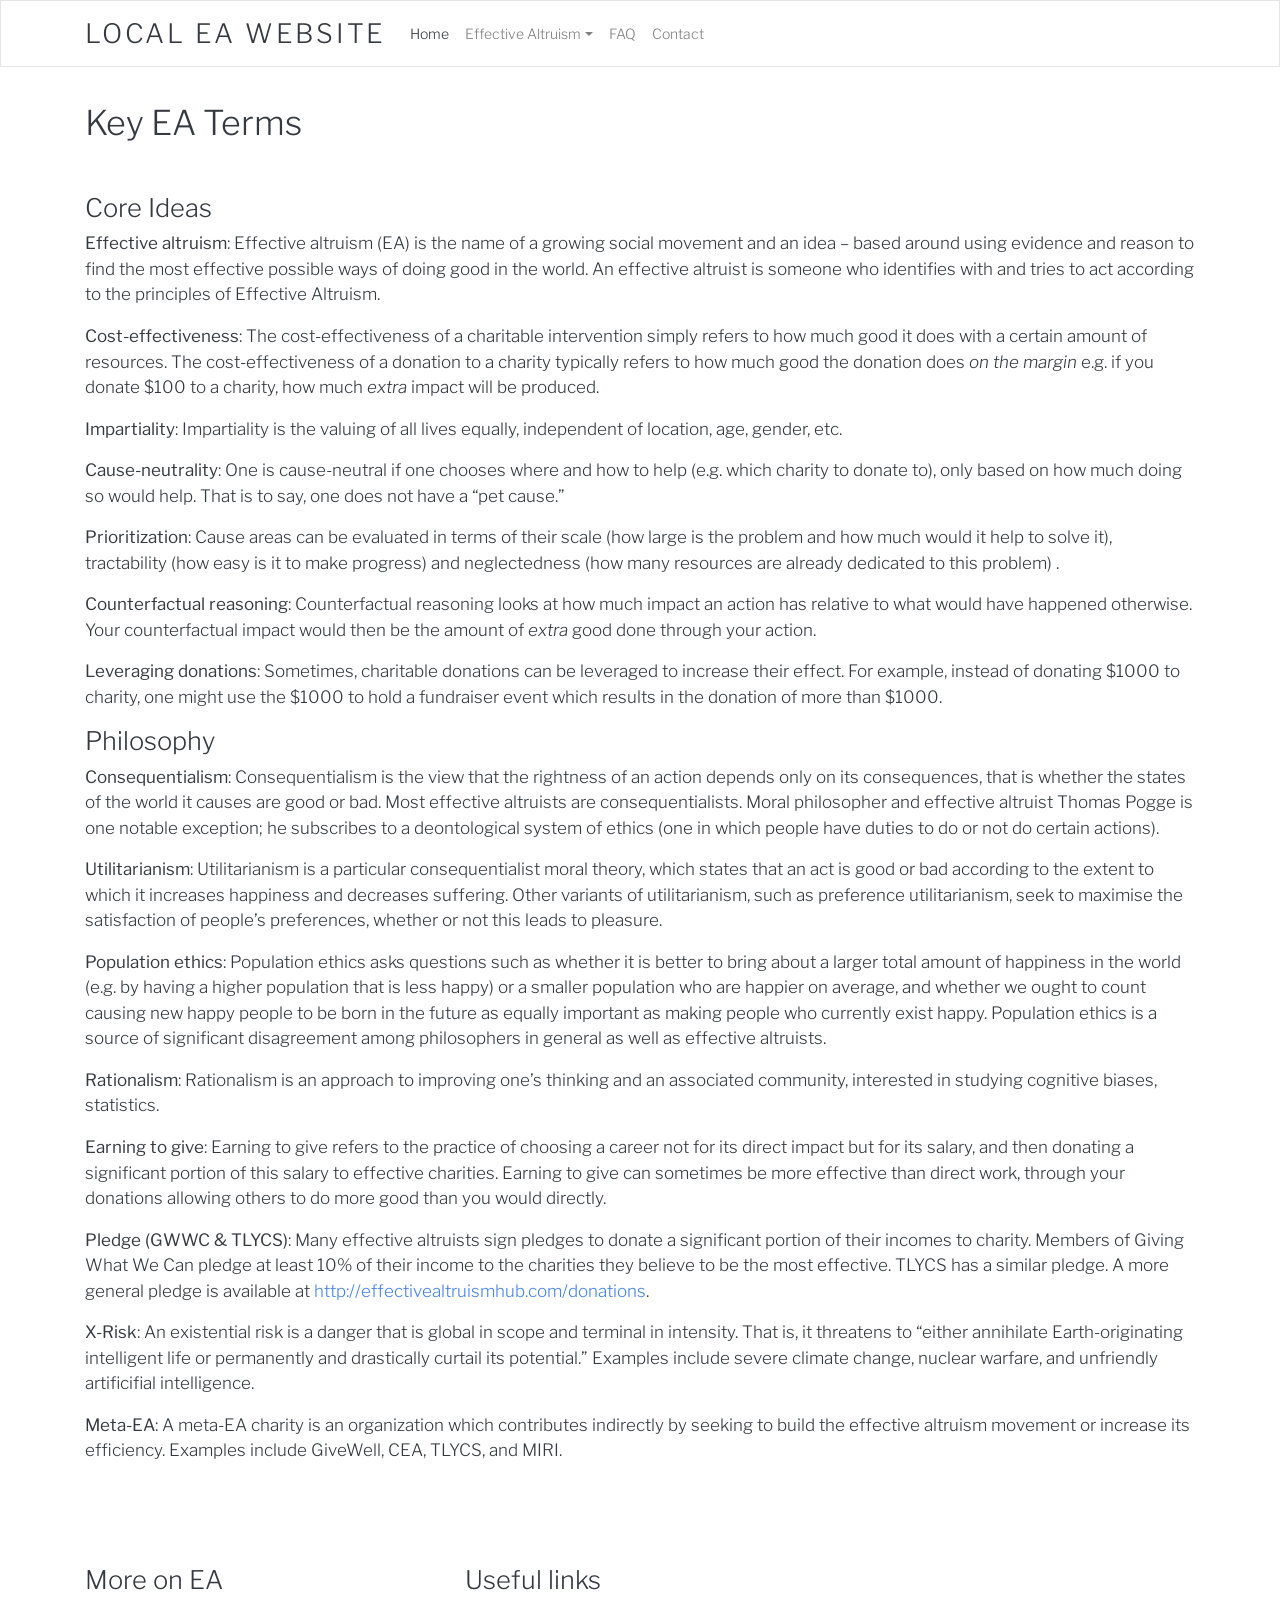
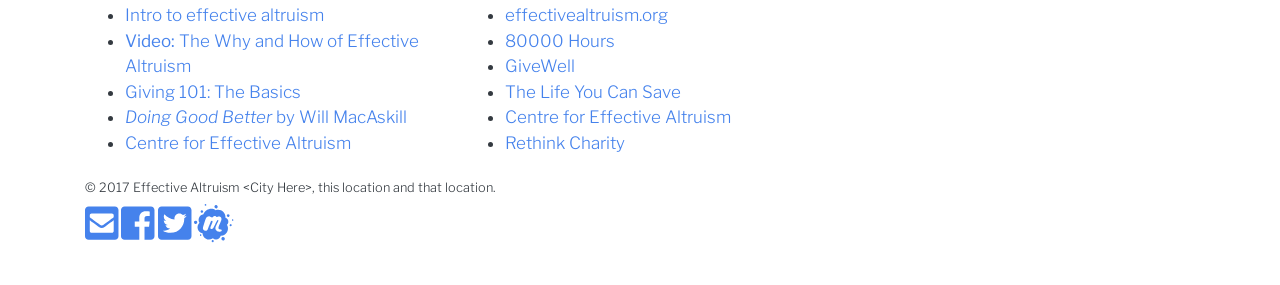
<file: key-terms/index.html>
<!doctype html>
<html lang="en">
  <head>
    <title> Local EA Website</title>
    
    <meta charset="utf-8">
    <meta name="viewport" content="width=device-width, initial-scale=1, shrink-to-fit=no">

    
    <link rel="stylesheet" href="https://rtcharity.github.io/lean-site-template//css/bootstrap.css">
    <link rel="stylesheet" href="https://rtcharity.github.io/lean-site-template//css/style.css">
    <script src="https://rtcharity.github.io/lean-site-template//js/fontawesome-all.js"></script>

    <link href="https://fonts.googleapis.com/css?family=Libre+Franklin:300,400" rel="stylesheet">
  </head>
  <body>


  <div class="navbar navbar-expand-lg fixed-top navbar-light bg-light">
      <div class="container">
        <a href="https://rtcharity.github.io/" class="navbar-brand">LOCAL EA WEBSITE</a>
        <button class="navbar-toggler" type="button" data-toggle="collapse" data-target="#navbarResponsive" aria-controls="navbarResponsive" aria-expanded="false" aria-label="Toggle navigation">
          <span class="navbar-toggler-icon"></span>
        </button>
        <div class="collapse navbar-collapse" id="navbarResponsive">
          <ul class="nav navbar-nav">
              <ul class="navbar-nav mr-auto">
                <li class="nav-item active">
                  <a class="nav-link" href="https://rtcharity.github.io/">Home <span class="sr-only">(current)</span></a>
                </li>
                <div class="dropdown">
                 <a class="nav-link dropdown-toggle" data-toggle="dropdown" href="https://rtcharity.github.io/lean-site-template/">Effective Altruism<span class="caret"></span></a>
                   <ul class="dropdown-menu">
                       <li><a href="https://rtcharity.github.io/lean-site-template/effective-altruism">About EA</a></li>
                     <li><a href="https://rtcharity.github.io/lean-site-template/key-terms">Key Terms</a></li>
                     <li><a href="https://rtcharity.github.io/lean-site-template/organizations">Organizations</a></li>
                     <li><a href="https://rtcharity.github.io/lean-site-template/reading-material">Reading Material</a></li>
                   </ul>
               </div>
                <li class="nav-item">
                    <a class="nav-link" href="https://rtcharity.github.io/lean-site-template/faq">FAQ </a>
                </li>
                <li class="nav-item">
                    <a class="nav-link" href="https://rtcharity.github.io/lean-site-template/contact">Contact</a>
                </li>
                

            </ul>
          </ul>
        </div>
      </div>
    </div>



<div class="container regular-page-container">
      <h2 id="key-ea-terms">Key EA Terms</h2>

<p><br></p>

<h4 id="core-ideas">Core Ideas</h4>

<p><strong>Effective altruism</strong>: Effective altruism (EA) is the name of a growing social movement and an idea – based around using evidence and reason to find the most effective possible ways of doing good in the world. An effective altruist is someone who identifies with and tries to act according to the principles of Effective Altruism.</p>

<p><strong>Cost-effectiveness</strong>: The cost-effectiveness of a charitable intervention simply refers to how much good it does with a certain amount of resources. The cost-effectiveness of a donation to a charity typically refers to how much good the donation does <em>on the margin</em> e.g. if you donate $100 to a charity, how much <em>extra</em> impact will be produced.</p>

<p><strong>Impartiality</strong>: Impartiality is the valuing of all lives equally, independent of location, age, gender, etc.</p>

<p><strong>Cause-neutrality</strong>: One is cause-neutral if one chooses where and how to help (e.g. which charity to donate to), only based on how much doing so would help. That is to say, one does not have a “pet cause.”</p>

<p><strong>Prioritization</strong>: Cause areas can be evaluated in terms of their scale (how large is the problem and how much would it help to solve it), tractability (how easy is it to make progress) and neglectedness (how many resources are already dedicated to this problem)
.</p>

<p><strong>Counterfactual reasoning</strong>: Counterfactual reasoning looks at how much impact an action has relative to what would have happened otherwise. Your counterfactual impact would then be the amount of <em>extra</em> good done through your action.</p>

<p><strong>Leveraging donations</strong>: Sometimes, charitable donations can be leveraged to increase their effect. For example, instead of donating $1000 to charity, one might use the $1000 to hold a fundraiser event which results in the donation of more than $1000.
<br></p>

<h4 id="philosophy">Philosophy</h4>

<p><strong>Consequentialism</strong>: Consequentialism is the view that the rightness of an action depends only on its consequences, that is whether  the states of the world it causes are good or bad. Most effective altruists are consequentialists. Moral philosopher and effective altruist Thomas Pogge is one notable exception; he subscribes to a deontological system of ethics (one in which people have duties to do or not do certain actions).</p>

<p><strong>Utilitarianism</strong>: Utilitarianism is a particular consequentialist moral theory, which states that an act is good or bad according to the extent to which it increases happiness and decreases suffering. Other variants of utilitarianism, such as preference utilitarianism, seek to maximise the satisfaction of people&rsquo;s preferences, whether or not this leads to pleasure.</p>

<p><strong>Population ethics</strong>: Population ethics asks questions such as whether it is better to bring about a larger total amount of happiness in the world (e.g. by having a higher population that is less happy) or a smaller population who are happier on average, and whether we ought to count causing new happy people to be born in the future as equally important as making people who currently exist happy.
Population ethics is a source of significant disagreement among philosophers in general as well as effective altruists.</p>

<p><strong>Rationalism</strong>: Rationalism is an approach to improving one&rsquo;s thinking and an associated community, interested in studying cognitive biases, statistics.</p>

<p><strong>Earning to give</strong>: Earning to give refers to the practice of choosing a career not for its direct impact but for its salary, and then donating a significant portion of this salary to effective charities. Earning to give can sometimes be more effective than direct work, through your donations allowing others to do more good than you would directly.</p>

<p><strong>Pledge (GWWC &amp; TLYCS)</strong>: Many effective altruists sign pledges to donate a significant portion of their incomes to charity. Members of Giving What We Can pledge at least 10% of their income to the charities they believe to be the most effective. TLYCS has a similar pledge. A more general pledge is available at <a href="http://effectivealtruismhub.com/donations">http://effectivealtruismhub.com/donations</a>.</p>

<p><strong>X-Risk</strong>: An existential risk is a danger that is global in scope and terminal in intensity. That is, it threatens to “either annihilate Earth-originating intelligent life or permanently and drastically curtail its potential.” Examples include severe climate change, nuclear warfare, and unfriendly artificifial intelligence.</p>

<p><strong>Meta-EA</strong>: A meta-EA charity is an organization which contributes indirectly by seeking to build the effective altruism movement or increase its efficiency. Examples include GiveWell, CEA, TLYCS, and MIRI.</p>

</div>

<div class="container text-banner">
  <div class="row">
    <div class="col-sm-4"><h4 id="more-on-ea">More on EA</h4>

<ul>
<li><a href="https://www.effectivealtruism.org/articles/introduction-to-effective-altruism/">Intro to effective altruism</a></li>
<li><a href="https://www.youtube.com/watch?v=Diuv3XZQXyc"><strong>Video:</strong> The Why and How of Effective Altruism</a></li>
<li><a href="https://www.givewell.org/giving101">Giving 101: The Basics</a></li>
<li><a href="https://www.amazon.com/Doing-Good-Better-Effective-Difference/dp/1592409105/"><em>Doing Good Better</em> by Will MacAskill</a></li>
<li><a href="https://www.centreforeffectivealtruism.org/">Centre for Effective Altruism</a></li>
</ul>
</div>
    <div class="col-sm-8"><h4 id="useful-links">Useful links</h4>

<ul>
<li><a href="http://effectivealtruism.org">effectivealtruism.org</a></li>
<li><a href="https://80000hours.org/">80000 Hours</a></li>
<li><a href="https://www.givewell.org/">GiveWell</a></li>
<li><a href="https://www.thelifeyoucansave.org/">The Life You Can Save</a></li>
<li><a href="https://www.centreforeffectivealtruism.org/">Centre for Effective Altruism</a></li>
<li><a href="https://rtcharity.org/">Rethink Charity</a></li>
</ul>
</div>
  </div>
  <div class="row">
    <div id="footer-legal" class="col-12">
      © 2017 Effective Altruism &lt;City Here&gt;, this location and that location.
    </div>
  </div>
  <div class="row">
    <div id="footer-legal" class="col-12">
      <a href="mailto:yourEAGroupEmail@here.com"><i class="fas fa-envelope-square fa-3x"></i></a>
      
        <a href=""><i class="fab fa-facebook-square fa-3x"></i></a>
      
      
        <a href=""><i class="fab fa-twitter-square fa-3x"></i></a>
      
      
        <a href=""><i class="fab fa-meetup fa-3x"></i></a>
      
    </div>
  </div>
</div>

<script src="https://code.jquery.com/jquery-3.2.1.slim.min.js" integrity="sha384-KJ3o2DKtIkvYIK3UENzmM7KCkRr/rE9/Qpg6aAZGJwFDMVNA/GpGFF93hXpG5KkN" crossorigin="anonymous"></script>
  <script src="https://cdnjs.cloudflare.com/ajax/libs/popper.js/1.12.3/umd/popper.min.js" integrity="sha384-vFJXuSJphROIrBnz7yo7oB41mKfc8JzQZiCq4NCceLEaO4IHwicKwpJf9c9IpFgh" crossorigin="anonymous"></script>
  <script src="https://maxcdn.bootstrapcdn.com/bootstrap/4.0.0-beta.2/js/bootstrap.min.js" integrity="sha384-alpBpkh1PFOepccYVYDB4do5UnbKysX5WZXm3XxPqe5iKTfUKjNkCk9SaVuEZflJ" crossorigin="anonymous"></script>
</body>
</html>
</file>
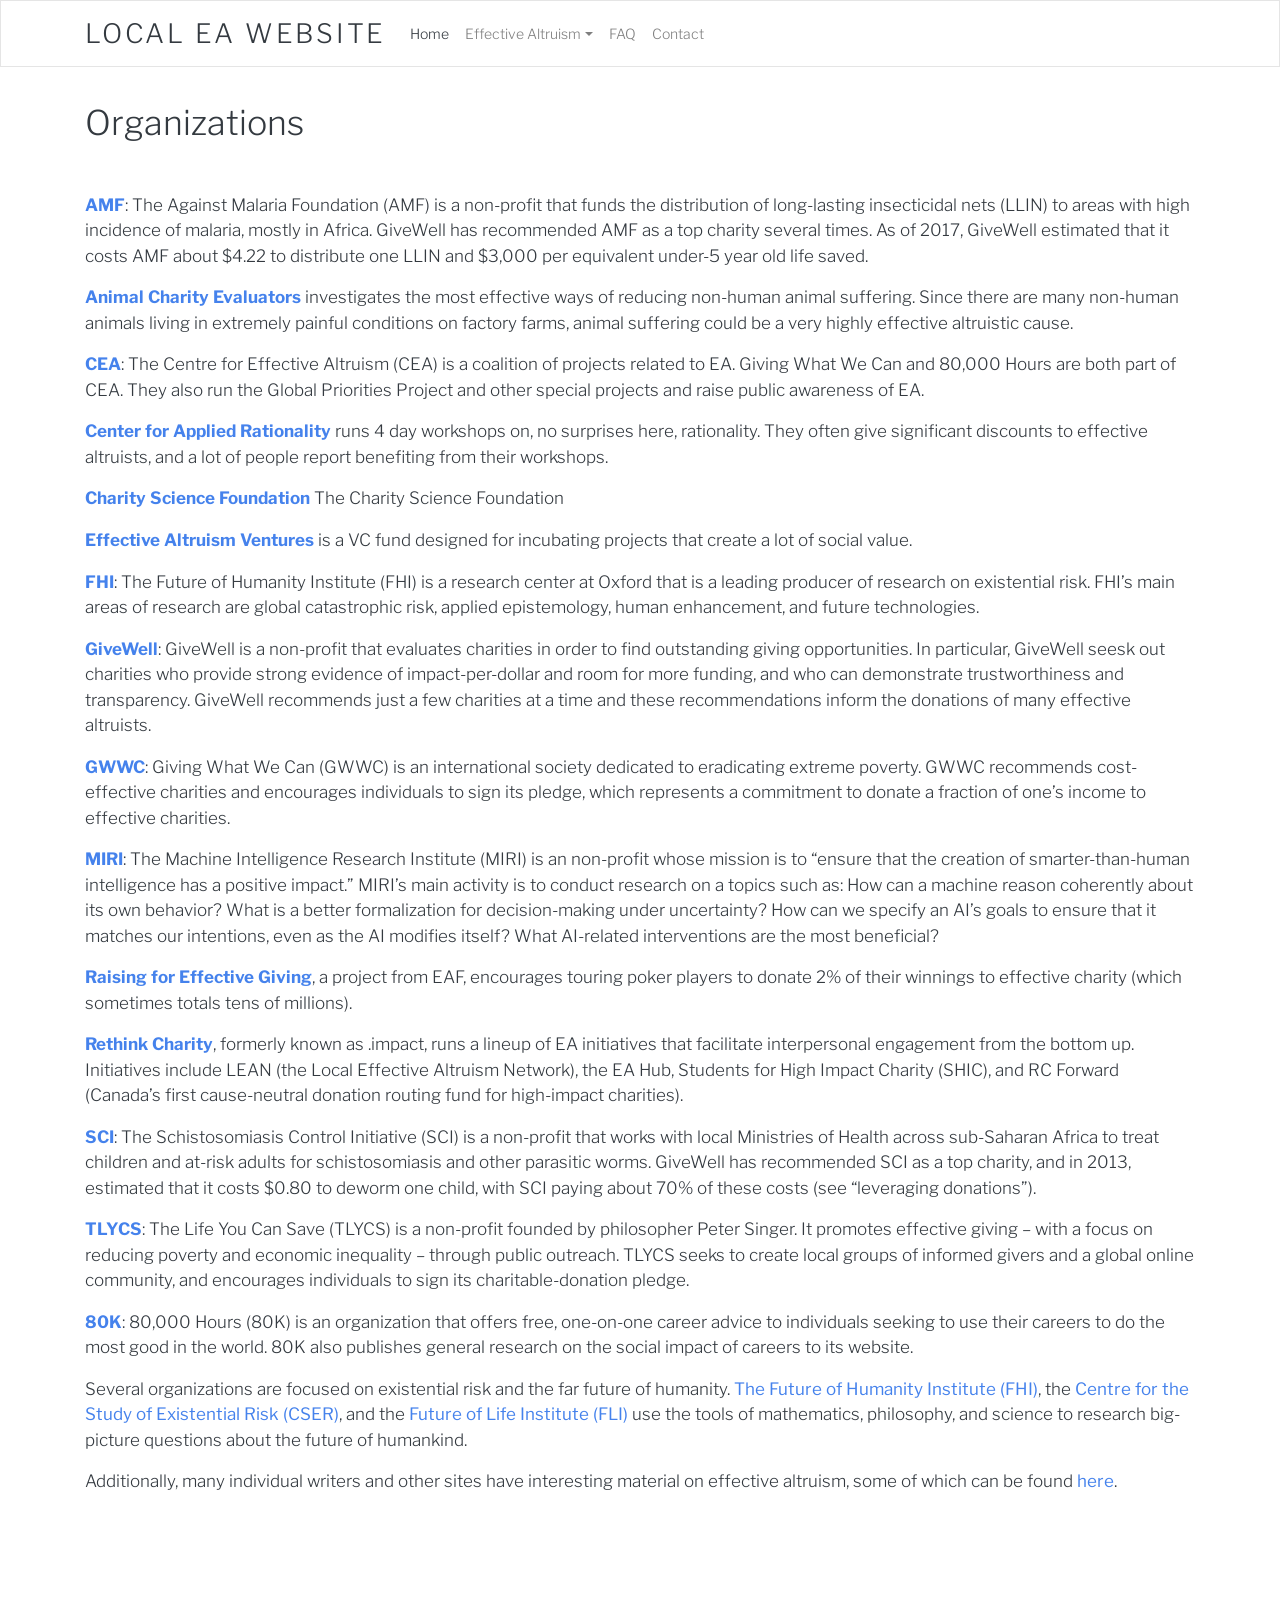
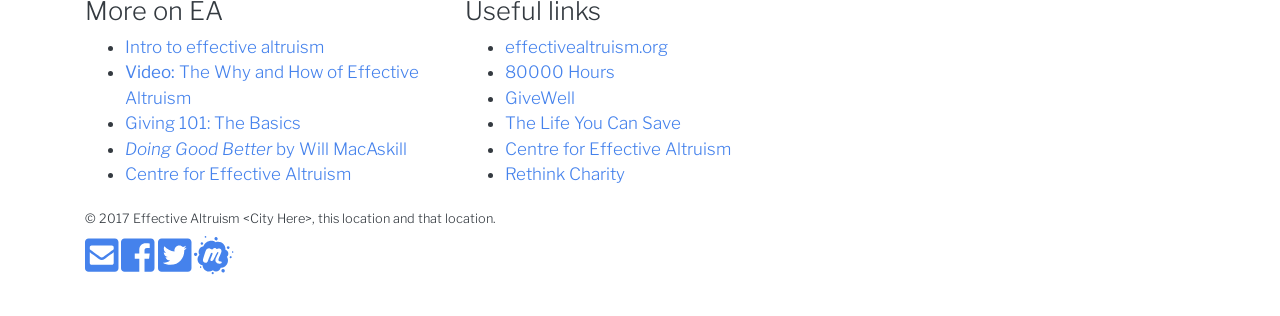
<file: organizations/index.html>
<!doctype html>
<html lang="en">
  <head>
    <title> Local EA Website</title>
    
    <meta charset="utf-8">
    <meta name="viewport" content="width=device-width, initial-scale=1, shrink-to-fit=no">

    
    <link rel="stylesheet" href="https://rtcharity.github.io/lean-site-template//css/bootstrap.css">
    <link rel="stylesheet" href="https://rtcharity.github.io/lean-site-template//css/style.css">
    <script src="https://rtcharity.github.io/lean-site-template//js/fontawesome-all.js"></script>

    <link href="https://fonts.googleapis.com/css?family=Libre+Franklin:300,400" rel="stylesheet">
  </head>
  <body>


  <div class="navbar navbar-expand-lg fixed-top navbar-light bg-light">
      <div class="container">
        <a href="https://rtcharity.github.io/" class="navbar-brand">LOCAL EA WEBSITE</a>
        <button class="navbar-toggler" type="button" data-toggle="collapse" data-target="#navbarResponsive" aria-controls="navbarResponsive" aria-expanded="false" aria-label="Toggle navigation">
          <span class="navbar-toggler-icon"></span>
        </button>
        <div class="collapse navbar-collapse" id="navbarResponsive">
          <ul class="nav navbar-nav">
              <ul class="navbar-nav mr-auto">
                <li class="nav-item active">
                  <a class="nav-link" href="https://rtcharity.github.io/">Home <span class="sr-only">(current)</span></a>
                </li>
                <div class="dropdown">
                 <a class="nav-link dropdown-toggle" data-toggle="dropdown" href="https://rtcharity.github.io/lean-site-template/">Effective Altruism<span class="caret"></span></a>
                   <ul class="dropdown-menu">
                       <li><a href="https://rtcharity.github.io/lean-site-template/effective-altruism">About EA</a></li>
                     <li><a href="https://rtcharity.github.io/lean-site-template/key-terms">Key Terms</a></li>
                     <li><a href="https://rtcharity.github.io/lean-site-template/organizations">Organizations</a></li>
                     <li><a href="https://rtcharity.github.io/lean-site-template/reading-material">Reading Material</a></li>
                   </ul>
               </div>
                <li class="nav-item">
                    <a class="nav-link" href="https://rtcharity.github.io/lean-site-template/faq">FAQ </a>
                </li>
                <li class="nav-item">
                    <a class="nav-link" href="https://rtcharity.github.io/lean-site-template/contact">Contact</a>
                </li>
                

            </ul>
          </ul>
        </div>
      </div>
    </div>



<div class="container regular-page-container">
      <h2 id="organizations">Organizations</h2>

<p><br></p>

<p><strong><strong><a href="http://www.againstmalaria.com/Default.aspx%20https://www.givewell.org/international/technical/programs/insecticide-treated-nets#HowcosteffectiveisLLINdistribution">AMF</a></strong></strong>: The Against Malaria Foundation (AMF) is a non-profit that funds the distribution of long-lasting insecticidal nets (LLIN) to areas with high incidence of malaria, mostly in Africa. GiveWell has recommended AMF as a top charity several times. As of 2017, GiveWell estimated that it costs AMF about $4.22 to distribute one LLIN and $3,000 per equivalent under-5 year old life saved.</p>

<p><strong><strong><a href="http://www.animalcharityevaluators.org/">Animal Charity Evaluators</a></strong></strong> investigates the most effective ways of reducing non-human animal suffering. Since there are many non-human animals living in extremely painful conditions on factory farms, animal suffering could be a very highly effective altruistic cause.</p>

<p><strong><strong><a href="http://centreforeffectivealtruism.org/">CEA</a></strong></strong>: The Centre for Effective Altruism (CEA) is a coalition of projects related to EA. Giving What We Can and 80,000 Hours are both part of CEA. They also run the Global Priorities Project and other special projects and raise public awareness of EA.</p>

<p><strong><strong><a href="http://rationality.org/">Center for Applied Rationality</a></strong></strong> runs 4 day workshops on, no surprises here, rationality. They often give significant discounts to effective altruists, and a lot of people report benefiting from their workshops.</p>

<p><strong><strong><a href="http://www.charityscience.com/">Charity Science Foundation</a></strong></strong> The Charity Science Foundation</p>

<p><strong><strong><a href="http://www.eaventures.org/">Effective Altruism Ventures</a></strong></strong> is a VC fund designed for incubating projects that create a lot of social value.</p>

<p><strong><strong><a href="http://www.fhi.ox.ac.uk/research/research-areas/">FHI</a></strong></strong>: The Future of Humanity Institute (FHI) is a research center at Oxford that is a leading producer of research on existential risk. FHI’s main areas of research are global catastrophic risk, applied epistemology, human enhancement, and future technologies.</p>

<p><strong><strong><a href="http://www.givewell.org/about">GiveWell</a></strong></strong>: GiveWell is a non-profit that evaluates charities in order to find outstanding giving opportunities. In particular, GiveWell seesk out charities who provide strong evidence of impact-per-dollar and room for more funding, and who can demonstrate trustworthiness and transparency. GiveWell recommends just a few charities at a time and these recommendations inform the donations of many effective altruists.</p>

<p><strong><strong><a href="http://www.givingwhatwecan.org/about-us">GWWC</a></strong></strong>: Giving What We Can (GWWC) is an international society dedicated to eradicating extreme poverty. GWWC recommends cost-effective charities and encourages individuals to sign its pledge, which represents a commitment to donate a fraction of one’s income to effective charities.</p>

<p><strong><strong><a href="http://intelligence.org/research/">MIRI</a></strong></strong>: The Machine Intelligence Research Institute (MIRI) is an non-profit whose mission is to “ensure that the creation of smarter-than-human intelligence has a positive impact.” MIRI’s main activity is to conduct research on a topics such as: How can a machine reason coherently about its own behavior? What is a better formalization for decision-making under uncertainty? How can we specify an AI’s goals to ensure that it matches our intentions, even as the AI modifies itself? What AI-related interventions are the most beneficial?</p>

<p><strong><strong><a href="http://reg-charity.org/">Raising for Effective Giving</a></strong></strong>, a project from EAF, encourages touring poker players to donate 2% of their winnings to effective charity (which sometimes totals tens of millions).</p>

<p><strong><strong><a href="https://rtcharity.org/">Rethink Charity</a></strong></strong>, formerly known as .impact, runs a lineup of EA initiatives that facilitate interpersonal engagement from the bottom up. Initiatives include LEAN (the Local Effective Altruism Network), the EA Hub, Students for High Impact Charity (SHIC), and RC Forward (Canada&rsquo;s first cause-neutral donation routing fund for high-impact charities).</p>

<p><strong><strong><a href="http://www.givewell.org/international/top-charities/schistosomiasis-control-initiative%20%20http://www3.imperial.ac.uk/schisto/whatwedo">SCI</a></strong></strong>: The Schistosomiasis Control Initiative (SCI) is a non-profit that works with local Ministries of Health across sub-Saharan Africa to treat children and at-risk adults for schistosomiasis and other parasitic worms. GiveWell has recommended SCI as a top charity, and in 2013, estimated that it costs $0.80 to deworm one child, with SCI paying about 70% of these costs (see “leveraging donations”).</p>

<p><strong><strong><a href="http://www.thelifeyoucansave.org/aboutus.aspx">TLYCS</a></strong></strong>: The Life You Can Save (TLYCS) is a non-profit founded by philosopher Peter Singer. It promotes effective giving – with a focus on reducing poverty and economic inequality – through public outreach. TLYCS seeks to create local groups of informed givers and a global online community, and encourages individuals to sign its charitable-donation pledge.</p>

<p><strong><strong><a href="http://80000hours.org/about-us">80K</a></strong></strong>: 80,000 Hours (80K) is an organization that offers free, one-on-one career advice to individuals seeking to use their careers to do the most good in the world. 80K also publishes general research on the social impact of careers to its website.</p>

<p>Several organizations are focused on existential risk and the far future of humanity. <strong><a href="http://www.fhi.ox.ac.uk/">The Future of Humanity Institute (FHI)</a></strong>, the <strong><a href="http://cser.org/">Centre for the Study of Existential Risk (CSER)</a></strong>, and the <strong><a href="http://futureoflife.org/">Future of Life Institute (FLI)</a></strong> use the tools of mathematics, philosophy, and science to research big-picture questions about the future of humankind.</p>

<p>Additionally, many individual writers and other sites have interesting material on effective altruism, some of which can be found <strong><a href="https://eahub.org/links#blogs">here</a></strong>.</p>

</div>

<div class="container text-banner">
  <div class="row">
    <div class="col-sm-4"><h4 id="more-on-ea">More on EA</h4>

<ul>
<li><a href="https://www.effectivealtruism.org/articles/introduction-to-effective-altruism/">Intro to effective altruism</a></li>
<li><a href="https://www.youtube.com/watch?v=Diuv3XZQXyc"><strong>Video:</strong> The Why and How of Effective Altruism</a></li>
<li><a href="https://www.givewell.org/giving101">Giving 101: The Basics</a></li>
<li><a href="https://www.amazon.com/Doing-Good-Better-Effective-Difference/dp/1592409105/"><em>Doing Good Better</em> by Will MacAskill</a></li>
<li><a href="https://www.centreforeffectivealtruism.org/">Centre for Effective Altruism</a></li>
</ul>
</div>
    <div class="col-sm-8"><h4 id="useful-links">Useful links</h4>

<ul>
<li><a href="http://effectivealtruism.org">effectivealtruism.org</a></li>
<li><a href="https://80000hours.org/">80000 Hours</a></li>
<li><a href="https://www.givewell.org/">GiveWell</a></li>
<li><a href="https://www.thelifeyoucansave.org/">The Life You Can Save</a></li>
<li><a href="https://www.centreforeffectivealtruism.org/">Centre for Effective Altruism</a></li>
<li><a href="https://rtcharity.org/">Rethink Charity</a></li>
</ul>
</div>
  </div>
  <div class="row">
    <div id="footer-legal" class="col-12">
      © 2017 Effective Altruism &lt;City Here&gt;, this location and that location.
    </div>
  </div>
  <div class="row">
    <div id="footer-legal" class="col-12">
      <a href="mailto:yourEAGroupEmail@here.com"><i class="fas fa-envelope-square fa-3x"></i></a>
      
        <a href=""><i class="fab fa-facebook-square fa-3x"></i></a>
      
      
        <a href=""><i class="fab fa-twitter-square fa-3x"></i></a>
      
      
        <a href=""><i class="fab fa-meetup fa-3x"></i></a>
      
    </div>
  </div>
</div>

<script src="https://code.jquery.com/jquery-3.2.1.slim.min.js" integrity="sha384-KJ3o2DKtIkvYIK3UENzmM7KCkRr/rE9/Qpg6aAZGJwFDMVNA/GpGFF93hXpG5KkN" crossorigin="anonymous"></script>
  <script src="https://cdnjs.cloudflare.com/ajax/libs/popper.js/1.12.3/umd/popper.min.js" integrity="sha384-vFJXuSJphROIrBnz7yo7oB41mKfc8JzQZiCq4NCceLEaO4IHwicKwpJf9c9IpFgh" crossorigin="anonymous"></script>
  <script src="https://maxcdn.bootstrapcdn.com/bootstrap/4.0.0-beta.2/js/bootstrap.min.js" integrity="sha384-alpBpkh1PFOepccYVYDB4do5UnbKysX5WZXm3XxPqe5iKTfUKjNkCk9SaVuEZflJ" crossorigin="anonymous"></script>
</body>
</html>
</file>
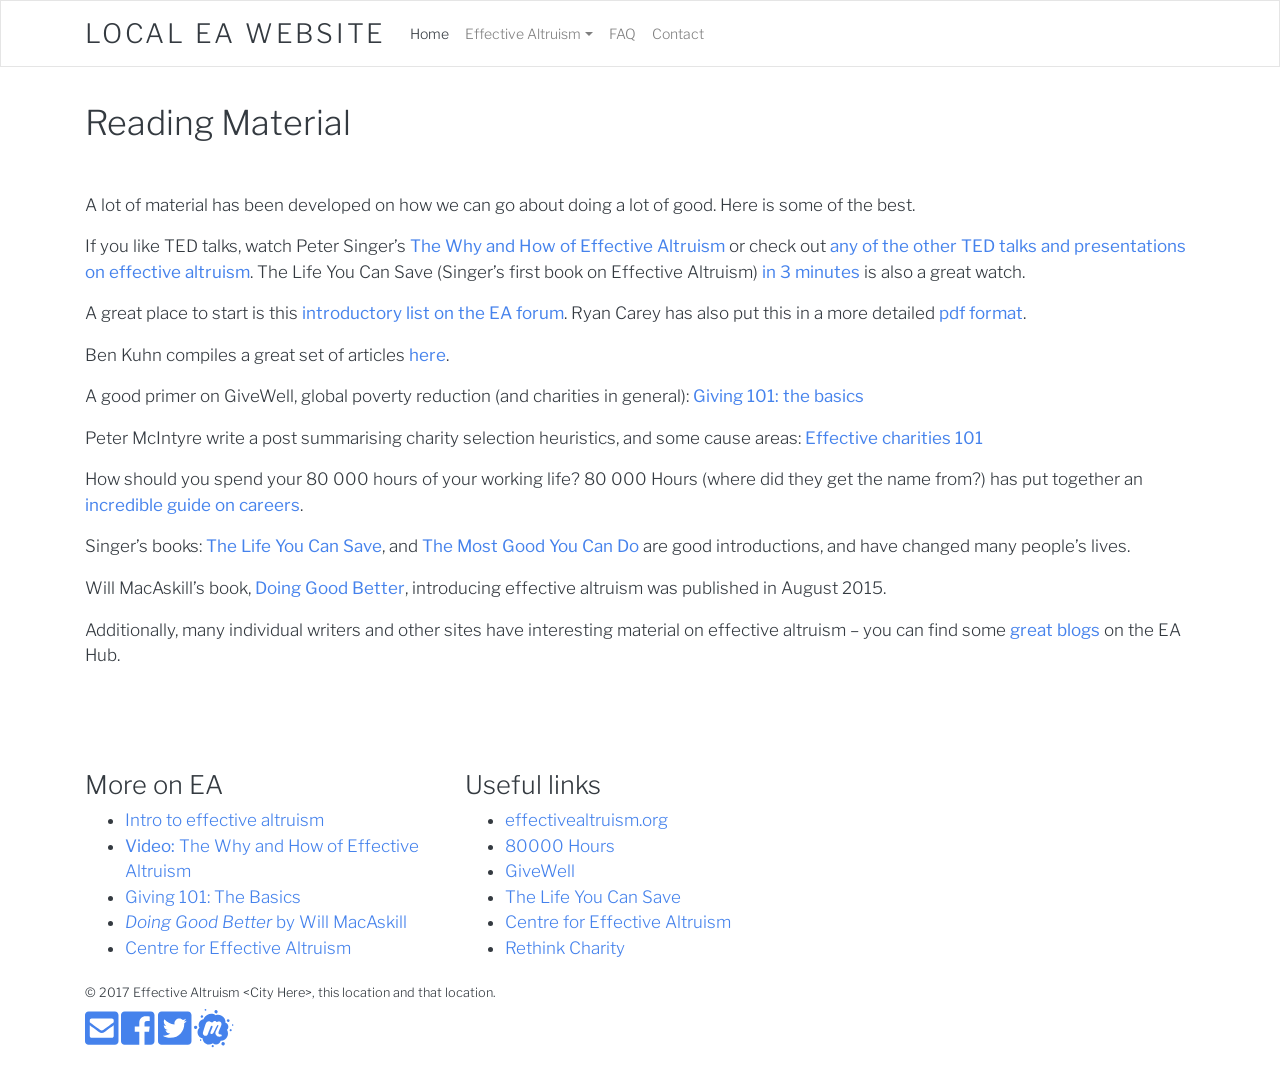
<file: reading-material/index.html>
<!doctype html>
<html lang="en">
  <head>
    <title> Local EA Website</title>
    
    <meta charset="utf-8">
    <meta name="viewport" content="width=device-width, initial-scale=1, shrink-to-fit=no">

    
    <link rel="stylesheet" href="https://rtcharity.github.io/lean-site-template//css/bootstrap.css">
    <link rel="stylesheet" href="https://rtcharity.github.io/lean-site-template//css/style.css">
    <script src="https://rtcharity.github.io/lean-site-template//js/fontawesome-all.js"></script>

    <link href="https://fonts.googleapis.com/css?family=Libre+Franklin:300,400" rel="stylesheet">
  </head>
  <body>


  <div class="navbar navbar-expand-lg fixed-top navbar-light bg-light">
      <div class="container">
        <a href="https://rtcharity.github.io/" class="navbar-brand">LOCAL EA WEBSITE</a>
        <button class="navbar-toggler" type="button" data-toggle="collapse" data-target="#navbarResponsive" aria-controls="navbarResponsive" aria-expanded="false" aria-label="Toggle navigation">
          <span class="navbar-toggler-icon"></span>
        </button>
        <div class="collapse navbar-collapse" id="navbarResponsive">
          <ul class="nav navbar-nav">
              <ul class="navbar-nav mr-auto">
                <li class="nav-item active">
                  <a class="nav-link" href="https://rtcharity.github.io/">Home <span class="sr-only">(current)</span></a>
                </li>
                <div class="dropdown">
                 <a class="nav-link dropdown-toggle" data-toggle="dropdown" href="https://rtcharity.github.io/lean-site-template/">Effective Altruism<span class="caret"></span></a>
                   <ul class="dropdown-menu">
                       <li><a href="https://rtcharity.github.io/lean-site-template/effective-altruism">About EA</a></li>
                     <li><a href="https://rtcharity.github.io/lean-site-template/key-terms">Key Terms</a></li>
                     <li><a href="https://rtcharity.github.io/lean-site-template/organizations">Organizations</a></li>
                     <li><a href="https://rtcharity.github.io/lean-site-template/reading-material">Reading Material</a></li>
                   </ul>
               </div>
                <li class="nav-item">
                    <a class="nav-link" href="https://rtcharity.github.io/lean-site-template/faq">FAQ </a>
                </li>
                <li class="nav-item">
                    <a class="nav-link" href="https://rtcharity.github.io/lean-site-template/contact">Contact</a>
                </li>
                

            </ul>
          </ul>
        </div>
      </div>
    </div>



<div class="container regular-page-container">
      <h2 id="reading-material">Reading Material</h2>

<p><br></p>

<p>A lot of material has been developed on how we can go about doing a lot of good. Here is some of the best.</p>

<p>If you like TED talks, watch Peter Singer’s <strong><a href="https://www.youtube.com/watch?v=Diuv3XZQXyc">The Why and How of Effective Altruism</a></strong> or check out <strong><a href="http://effective-altruism.wikia.com/wiki/List_of_EA_Presentations">any of the other TED talks and presentations on effective altruism</a></strong>. The Life You Can Save (Singer’s first book on Effective Altruism) <strong><a href="https://www.youtube.com/watch?v=onsIdBanynY">in 3 minutes</a></strong> is also a great watch.</p>

<p>A great place to start is this <strong><a href="http://www.effective-altruism.com/ea/6x/introduction_to_effective_altruism/">introductory list on the EA forum</a></strong>. Ryan Carey has also put this in a more detailed <strong><a href="http://www.careyryan.com/files/EA_Handbook.pdf">pdf format</a></strong>.</p>

<p>Ben Kuhn compiles a great set of articles <strong><a href="http://www.benkuhn.net/ea-reading">here</a></strong>.</p>

<p>A good primer on GiveWell, global poverty reduction (and charities in general): <strong><a href="http://www.givewell.org/giving101">Giving 101: the basics</a></strong></p>

<p>Peter McIntyre write a post summarising charity selection heuristics, and some cause areas: <strong><a href="http://mcntyr.com/effective-charities-101/">Effective charities 101</a></strong></p>

<p>How should you spend your 80 000 hours of your working life? 80 000 Hours (where did they get the name from?) has put together an <strong><a href="https://80000hours.org/career-guide/">incredible guide on careers</a></strong>.</p>

<p>Singer’s books: <strong><a href="http://www.amazon.com/The-Life-You-Can-Save/dp/0812981561">The Life You Can Save</a></strong>, and <strong><a href="http://www.amazon.com/The-Most-Good-You-Can/dp/0300180276">The Most Good You Can Do</a></strong> are good introductions, and have changed many people’s lives.</p>

<p>Will MacAskill’s book, <strong><a href="http://www.amazon.com/Doing-Good-Better-Effective-Difference/dp/1592409105/">Doing Good Better</a></strong>, introducing effective altruism was published in August 2015.</p>

<p>Additionally, many individual writers and other sites have interesting material on effective altruism – you can find some <strong><a href="https://eahub.org/links#blogs">great blogs</a></strong> on the EA Hub.</p>

</div>

<div class="container text-banner">
  <div class="row">
    <div class="col-sm-4"><h4 id="more-on-ea">More on EA</h4>

<ul>
<li><a href="https://www.effectivealtruism.org/articles/introduction-to-effective-altruism/">Intro to effective altruism</a></li>
<li><a href="https://www.youtube.com/watch?v=Diuv3XZQXyc"><strong>Video:</strong> The Why and How of Effective Altruism</a></li>
<li><a href="https://www.givewell.org/giving101">Giving 101: The Basics</a></li>
<li><a href="https://www.amazon.com/Doing-Good-Better-Effective-Difference/dp/1592409105/"><em>Doing Good Better</em> by Will MacAskill</a></li>
<li><a href="https://www.centreforeffectivealtruism.org/">Centre for Effective Altruism</a></li>
</ul>
</div>
    <div class="col-sm-8"><h4 id="useful-links">Useful links</h4>

<ul>
<li><a href="http://effectivealtruism.org">effectivealtruism.org</a></li>
<li><a href="https://80000hours.org/">80000 Hours</a></li>
<li><a href="https://www.givewell.org/">GiveWell</a></li>
<li><a href="https://www.thelifeyoucansave.org/">The Life You Can Save</a></li>
<li><a href="https://www.centreforeffectivealtruism.org/">Centre for Effective Altruism</a></li>
<li><a href="https://rtcharity.org/">Rethink Charity</a></li>
</ul>
</div>
  </div>
  <div class="row">
    <div id="footer-legal" class="col-12">
      © 2017 Effective Altruism &lt;City Here&gt;, this location and that location.
    </div>
  </div>
  <div class="row">
    <div id="footer-legal" class="col-12">
      <a href="mailto:yourEAGroupEmail@here.com"><i class="fas fa-envelope-square fa-3x"></i></a>
      
        <a href=""><i class="fab fa-facebook-square fa-3x"></i></a>
      
      
        <a href=""><i class="fab fa-twitter-square fa-3x"></i></a>
      
      
        <a href=""><i class="fab fa-meetup fa-3x"></i></a>
      
    </div>
  </div>
</div>

<script src="https://code.jquery.com/jquery-3.2.1.slim.min.js" integrity="sha384-KJ3o2DKtIkvYIK3UENzmM7KCkRr/rE9/Qpg6aAZGJwFDMVNA/GpGFF93hXpG5KkN" crossorigin="anonymous"></script>
  <script src="https://cdnjs.cloudflare.com/ajax/libs/popper.js/1.12.3/umd/popper.min.js" integrity="sha384-vFJXuSJphROIrBnz7yo7oB41mKfc8JzQZiCq4NCceLEaO4IHwicKwpJf9c9IpFgh" crossorigin="anonymous"></script>
  <script src="https://maxcdn.bootstrapcdn.com/bootstrap/4.0.0-beta.2/js/bootstrap.min.js" integrity="sha384-alpBpkh1PFOepccYVYDB4do5UnbKysX5WZXm3XxPqe5iKTfUKjNkCk9SaVuEZflJ" crossorigin="anonymous"></script>
</body>
</html>
</file>
